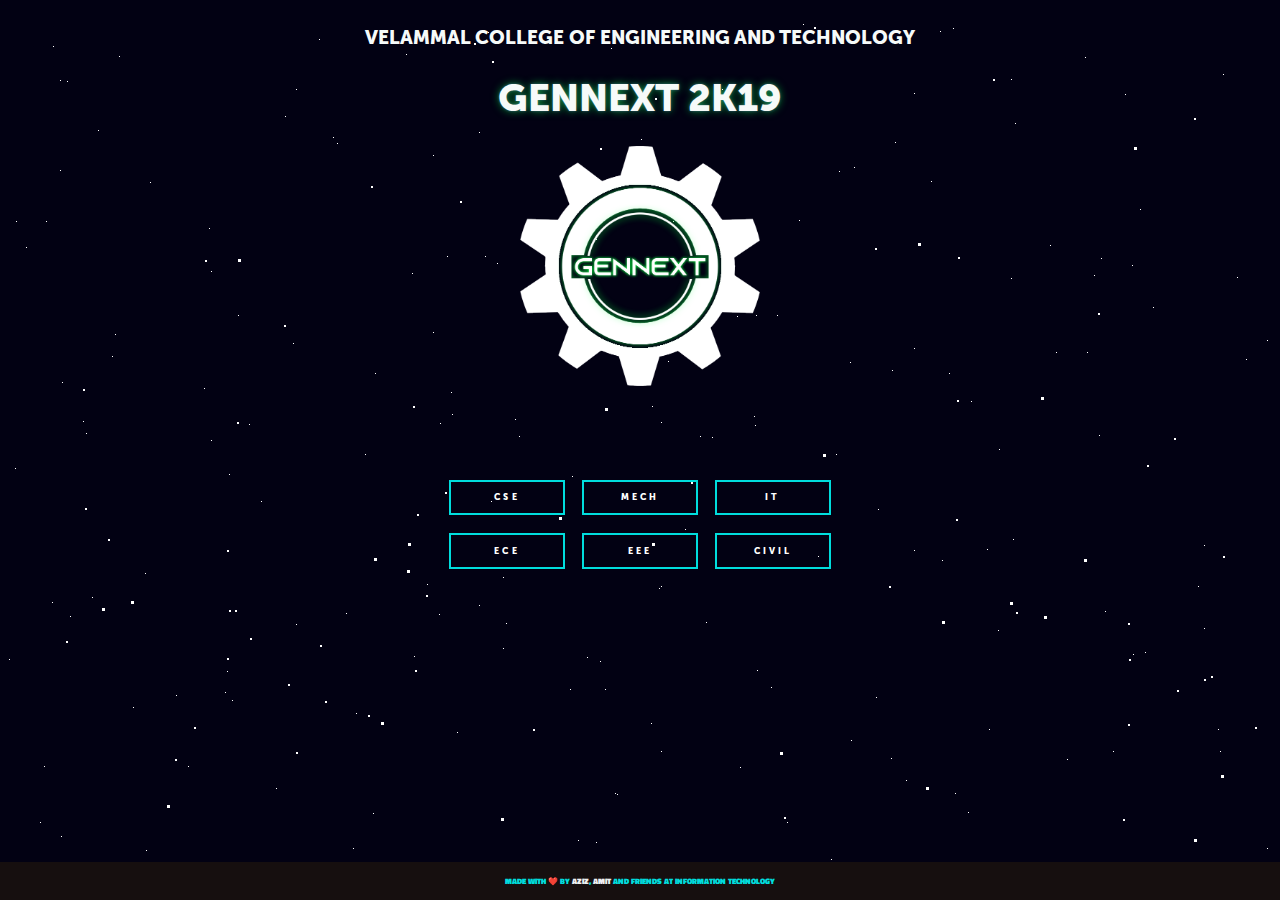
<file: public/index.html>
<!DOCTYPE html>
<html lang="en">

<head>
    <title>GENNEXT</title>
    <link rel="stylesheet" href="./style.css" />
    <meta name="viewport" content="width=device-width, initial-scale=1.0" />
    <link href="https://fonts.googleapis.com/css?family=Titillium+Web:300,400,600,700&display=swap" rel="stylesheet">
</head>

<body style="overflow-x: hidden;max-width: 100%;">
    <div id="stars" style="position: fixed;"></div>
    <div id="stars2" style="position: fixed;"></div>
    <div id="stars3" style="position: fixed;"></div>


    <div>
        <h2 style="padding-top: 10px;">
            VELAMMAL COLLEGE OF ENGINEERING AND TECHNOLOGY
        </h2>
        <h1 class="shadow" style="font-size: 3em;">
            GENNEXT 2K19
        </h1>
        <div class="card"
            style="position: relative; text-align: center; transform-style: preserve-3d; margin-left: -240px">
            <img style="position: absolute; z-index:1;" class="image" src="./logo.png" width="240" height="240" />
            <img style="position: absolute;  z-index:2;" src="./logo-z.png" width="240" height="240" />
        </div>
        <div class="flex-grid-center" style="display: flex; justify-content: center; margin-top: 350px">
            <div onclick="window.location='cse.html'" class="pure-button fuller-button blue">
                <center style="user-select: none;">CSE</center>
            </div>
            <div onclick="window.location='mech.html'" class="pure-button fuller-button blue">
                <center style="user-select: none;">MECH</center>
            </div>
            <div onclick="window.location='it.html'" class="pure-button fuller-button blue">
                <center style="user-select: none;">IT</center>
            </div>
        </div>
        <div  class="flex-grid-center" style="display: flex; justify-content: center; margin-bottom: 80px;">
            <div onclick="window.location='ece.html'" class="pure-button fuller-button blue">
                <center style="user-select: none;">ECE</center>
            </div>
            <div class="pure-button fuller-button blue">
                <center style="user-select: none;">EEE</center>
            </div>
            <div class="pure-button fuller-button blue">
                <center style="user-select: none;">CIVIL</center>
            </div>
        </div>
        <!--form.pure-form-->
    </div>
    
 
</body>
<div class="footer " style="display: inline;"> 
    MADE WITH <span class="love">❤️</span> BY <a  style="color: #eff0f2; text-decoration: none;" href="https://www.linkedin.com/in/theazizrahman/" >AZIZ</a>, <a  style="color: #eff0f2;text-decoration: none;" href="https://www.linkedin.com/in/amitjoki/" >AMIT</a> AND FRIENDS AT INFORMATION TECHNOLOGY
</div>
</html>
</file>
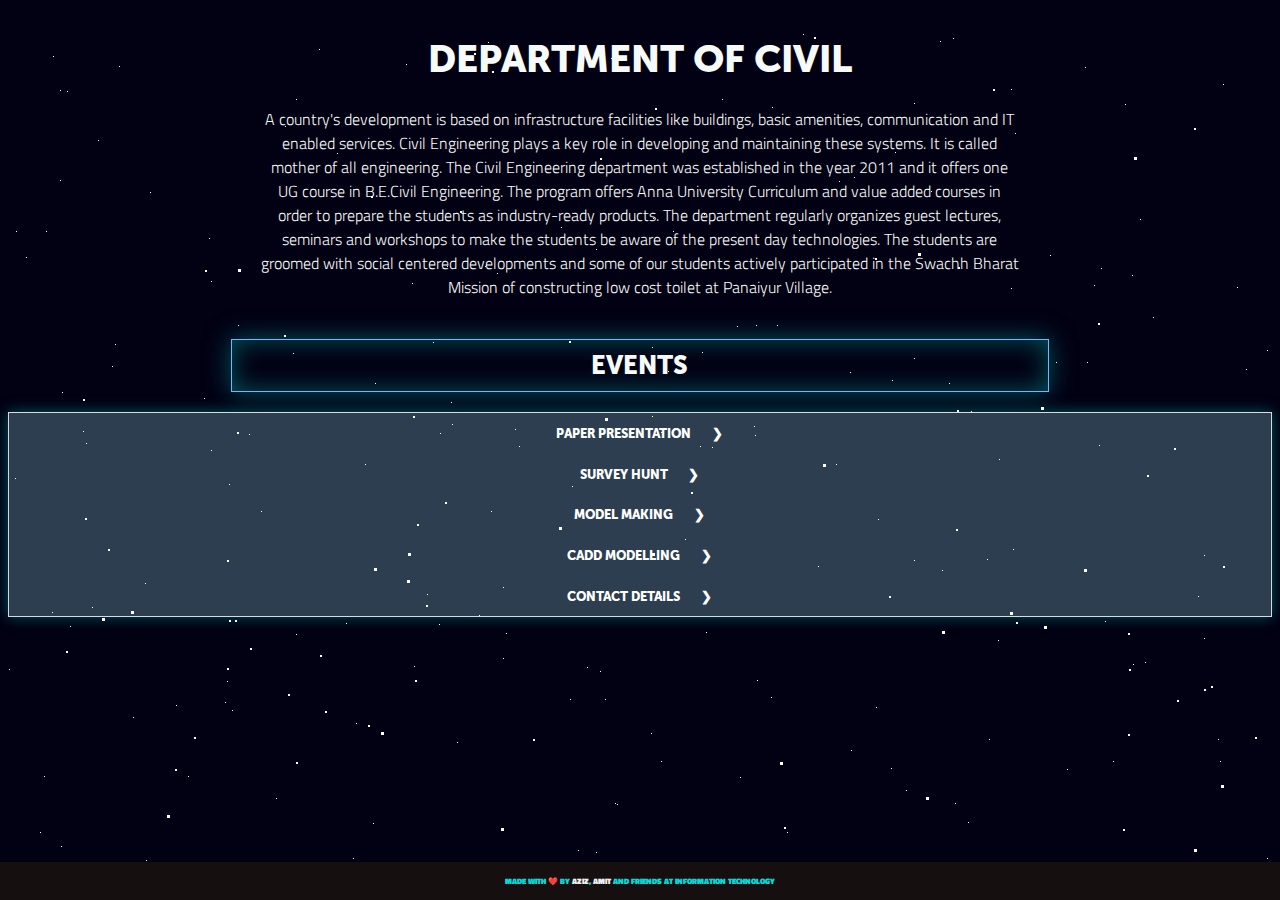
<file: public/civil.html>
<!DOCTYPE html>
<html lang="en" style="background-repeat: repeat-x; ">

<head>
    <title>GENNEXT - CIVIL</title>
    <meta name="viewport" content="width=device-width, initial-scale=1.0" />
    <link rel="stylesheet" href="./style.css">
    <link href="https://fonts.googleapis.com/css?family=Titillium+Web:300,400,600,700&display=swap" rel="stylesheet">
</head>

<body>
    <div id="stars" style="position: fixed;"></div>
    <div id="stars2" style="position: fixed;"></div>
    <div id="stars3" style="position: fixed;"></div>
    <h1 class="" style="font-size: 3em; padding-top: 10px; ">
        DEPARTMENT OF CIVIL
    </h1>

    <h1
        style=" font-size: 1.0rem; width:60%; margin: auto; padding-bottom: 40px ;font-family: 'Titillium Web', sans-serif; font-weight: 300; text-align: center;">
        A country's development is based on infrastructure facilities like buildings, basic amenities, communication and
        IT enabled services.
        Civil Engineering plays a key role in developing and maintaining these systems. It is called mother of all
        engineering.
        The Civil Engineering department was established in the year 2011 and it offers one UG course in B.E.Civil
        Engineering. The program offers
        Anna University Curriculum and value added courses in order to prepare the students as industry-ready products.
        The department regularly organizes guest lectures, seminars and workshops to make the students be aware of the
        present day technologies.
        The students are groomed with social centered developments and some of our students actively participated in the
        Swachh Bharat Mission
        of constructing low cost toilet at Panaiyur Village.
    </h1>

    <h1 class="" style="font-size: 2em;  border-style: solid; width: 64.5%; margin: auto; margin-bottom: 20px; padding-bottom: 10px; padding-top: 10px;  border: 1.5px solid #dadada; border-color: rgb(122, 180, 255);
    box-shadow: inset 0 0 1em rgba(0, 170, 170, 0.5), 0 0 1em rgba(0, 170, 170, 0.5);">
        EVENTS
    </h1>


    <div style="margin:auto;  padding-bottom: 50px" class="col home-width">
        <div class="tabs"
            style=" border: 1.8px solid #dadada; box-shadow: inset 0 0 1em rgba(0, 170, 170, 0.5), 0 0 1em rgba(0, 170, 170, 0.5);">
            <div class="tab">
                <input class='invisible' type="checkbox" id="chck1">
                <label class="tab-label" for="chck1">PAPER PRESENTATION</label>

                <div class="tab-content " style=" font-size: 1.2rem; font-weight: 600; color: rgb(255, 255, 255) ">
                    <center> PAPER PRESENTATION</center>
                </div>

                <div class="tab-content " style="font-size: 20px;">
                    <center><img src="./images/Cppt.png" width="150" height="150" /></center>
                </div>


                <div class="tab-content" style=" font-size: 1.2rem; font-weight: 600; color: rgb(255, 255, 255) ">
                    <center> OVERVIEW </center>
                </div>

                <div class="tab-content"
                    style="font-family: 'Titillium Web', sans-serif; font-size: 1rem; font-weight: 400;">
                    <center>Expand your views on any one of the given topics by exhibiting your presentation
                        and technical skills.
                    </center>
                </div>

                <div class="tab-content " style="font-size: 1.2rem; font-weight: 600; color: rgb(255, 255, 255)">
                    <center> TOPICS </center>
                </div>

                <div class="tab-content "
                    style="font-family: 'Titillium Web', sans-serif; font-size: 1rem; font-weight: 400;">
                    1.&nbsp;&nbsp;Application of Remote Sensing in Civil Engineering.<br />
                    2.&nbsp;&nbsp;Recent trends in Civil Engineering.<br />
                    3.&nbsp;&nbsp;Application of Software in Civil Engineering.<br />
                    4.&nbsp;&nbsp;Sustainability in Construction.<br />
                    5.&nbsp;&nbsp;Disaster Management.<br />
                    6.&nbsp;&nbsp;Earthquake resistance design.<br />
                    7.&nbsp;&nbsp;Modern Transportation Systems.<br />
                    8.&nbsp;&nbsp;Advances in Concrete Technology.<br />
                    9.&nbsp;&nbsp;Geotechnical Engineering.<br />
                    10.&nbsp;&nbsp;Environmental Engineering.<br />
                </div>

                <div class="tab-content" style="font-size: 1.2rem; font-weight: 600; color:  rgb(255, 255, 255) ">
                    <center> EVENT RULES </center>
                </div>


                <div class="tab-content "
                    style="font-family: 'Titillium Web', sans-serif; font-size: 1rem; font-weight: 400;     ">
                    1.&nbsp;&nbsp;Maximum of 2 participants per team.<br />
                    2.&nbsp;&nbsp;Final date for full paper paper submission - Augusst 20th.<br />
                    3.&nbsp;&nbsp;Participants are required to bring their PPTs in a pendrive.<br />
                </div>

                <div class="tab-content" style="font-size: 1.2rem; font-weight: 600; color:  rgb(255, 255, 255) ">
                    <center> CONTACT & SUBMISSION </center>
                </div>

                <div class="tab-content "
                    style="font-family: 'Titillium Web', sans-serif; font-size: 1rem; font-weight: 400;     ">
                    <center>E-mail: gennext_civil@vcet.ac.in </br>
                    </center>
                    </br>
                </div>


                <div class="tab-content" style="font-size: 20px; ">
                    <div onclick="window.location='register.html#PAPER_PRESENTATION-CIVIL'"
                        class="pure-button fuller-button-dept red" style="height: 20px;">
                        <center style="user-select: none;">REGISTER</center>
                    </div>
                </div>


            </div>
            <div class="tab">
                <input class='invisible' type="checkbox" id="chck2">
                <label class="tab-label" for="chck2">SURVEY HUNT</label>
                <div class="tab-content " style="font-size: 20px;">
                    <center>SURVEY HUNT</center></br> 
                    <center><img src="./images/CsurveyHunt.png" width="150" height="150" /></center>
                    
                </div>

                <div class="tab-content"  style="font-family: 'Titillium Web', sans-serif; font-size: 1rem; font-weight: 400;color: rgb(255, 255, 255)">
                    <center>Track the maze to the treasure with the technical hints.
                    </center>
                </div>

                <div class="tab-content" style=" font-size: 1.2rem; font-weight: 600; color: rgb(255, 255, 255) ">
                    <center> EVENT RULES</center>
                </div>

                <div class="tab-content "
                    style="font-family: 'Titillium Web', sans-serif; font-size: 1rem; font-weight: 400;   ">
                    1.&nbsp;&nbsp;Each team can have a maximum of 2 participants.<br />
                    2.&nbsp;&nbsp;Preliminary Round: Pen and Paper test.<br />
                    3.&nbsp;&nbsp;Final round: Technical Treasure Hunt.<br />
                </div>

                <div class="tab-content" style="font-size: 1.2rem; font-weight: 600; color:  rgb(255, 255, 255) ">
                    <center> CONTACT</center>
                </div>

                <div class="tab-content "
                    style="font-family: 'Titillium Web', sans-serif; font-size: 1rem; font-weight: 400;     ">
                    <center>gennext_civil@vcet.ac.in</center>
                    </br>
                </div>

                <div class="tab-content" style="font-size: 20px; ">
                    <div onclick="window.location='register.html#SURVEY_HUNT-CIVIL'"
                        class="pure-button fuller-button-dept red" style="height: 20px;">
                        <center style="user-select: none;">REGISTER</center>
                    </div>
                </div>
            </div>
            <div class="tab">
                <input class='invisible' type="checkbox" id="chck3">
                <label class="tab-label" for="chck3">MODEL MAKING
                </label>
                <div class="tab-content " style="font-size: 20px;">
                    <center>MODEL MAKING</center></br>
                    <center><img src="./images/Cmodelmaking.png" width="150" height="150" /></center>
                    
                </div>

                <div class="tab-content"  style="font-family: 'Titillium Web', sans-serif; font-size: 1rem; font-weight: 400;color: rgb(255, 255, 255)">
                    <center>Dazzle us with your creativity skills and technical knowledge using the materials provided.
                    </center>
                </div>

                <div class="tab-content" style=" font-size: 1.2rem; font-weight: 600; color: rgb(255, 255, 255) ">
                    <center> EVENT RULES </center>
                </div>

                <div class="tab-content "
                    style="font-family: 'Titillium Web', sans-serif; font-size: 1rem; font-weight: 400;  ">
                    1.&nbsp;&nbsp;Maximum of 2 per team.<br />
                    2.&nbsp;&nbsp;Preliminary and final round will be conducted.<br />
                    3.&nbsp;&nbsp;Decision of Judges & event coordinators shall be treated as final.<br />
                </div>

                <div class="tab-content" style="font-size: 1.2rem; font-weight: 600; color:  rgb(255, 255, 255) ">
                    <center> CONTACT</center>
                </div>

                <div class="tab-content "
                    style="font-family: 'Titillium Web', sans-serif; font-size: 1rem; font-weight: 400;     ">
                    <center>gennext_civil@vcet.ac.in</center>
                    </br>
                </div>
                <div class="tab-content" style="font-size: 20px; ">
                    <div onclick="window.location='register.html#MODEL_MAKING-CIVIL'"
                        class="pure-button fuller-button-dept red" style="height: 20px;">
                        <center style="user-select: none;">REGISTER</center>
                    </div>
                </div>
            </div>
            <div class="tab">
                <input class='invisible' type="checkbox" id="chck4">
                <label class="tab-label" for="chck4">CADD MODELLING</label>
                <div class="tab-content " style="font-size: 20px;">
                    <center>CADD MODELLING</center></br>
                    <center><img src="./images/Ccad.png" width="150" height="150" /></center>
                    
                </div>
                <div class="tab-content"  style="font-family: 'Titillium Web', sans-serif; font-size: 1rem; font-weight: 400;color: rgb(255, 255, 255)">
                    <center>Represent your perspectives with your perceptions.
                    </center>
                </div>
                <div class="tab-content" style="font-size: 1.2rem; font-weight: 600; color:  rgb(255, 255, 255) ">
                    <center>EVENT RULES</center>
                </div>
                <div class="tab-content "
                    style="font-family: 'Titillium Web', sans-serif; font-size: 1rem; font-weight: 400;     ">
                    1.&nbsp;&nbsp;Maximum of 2 per team.<br />
                    2.&nbsp;&nbsp;Preliminary and final round will be conducted.<br />
                    3.&nbsp;&nbsp;Decision of Judges & event coordinators shall be treated as final.<br />
                    4.&nbsp;&nbsp;Time alloted is 1 hour for final round.
                </div>
                <div class="tab-content" style="font-size: 1.2rem; font-weight: 600; color:  rgb(255, 255, 255) ">
                    <center> CONTACT</center>
                </div>

                <div class="tab-content "
                    style="font-family: 'Titillium Web', sans-serif; font-size: 1rem; font-weight: 400;     ">
                    <center>gennext_civil@vcet.ac.in</center>
                    </br>
                </div>

                <div class="tab-content" style="font-size: 20px; ">
                    <div onclick="window.location='register.html#CADD_MODELLING-CIVIL'"
                        class="pure-button fuller-button-dept red" style="height: 20px;">
                        <center style="user-select: none;">REGISTER</center>
                    </div>
                </div>
            </div>
            <div class="tab">
                <input class='invisible' type="checkbox" id="chck5">
                <label class="tab-label" for="chck5">CONTACT DETAILS</label>

                <div class="tab-content" style="font-size: 1.2rem; font-weight: 600; color:  rgb(255, 255, 255) ">
                    <center>EMAIL</center>
                </div>
                <div class="tab-content "
                    style="font-family: 'Titillium Web', sans-serif; font-size: 1rem; font-weight: 400;     ">
                    <center>gennext_civil@vcet.ac.in
                    </center>
                </div>
                <div class="tab-content" style="font-size: 1.2rem; font-weight: 600; color:  rgb(255, 255, 255) ">
                    <center>STAFF COORDINATOR</center>
                </div>
                <div class="tab-content "
                    style="font-family: 'Titillium Web', sans-serif; font-size: 1rem; font-weight: 400;     ">
                    <center>Civil - Mr.S.Satheesh Kumar - 9952584568</center>
                </div>
            </div>
        </div>
    </div>
</body>
<div class="footer " style="display: inline;">
    MADE WITH <span class="love">❤️️</span> BY <a style="color: #eff0f2; text-decoration: none;"
        href="https://www.linkedin.com/in/theazizrahman/">AZIZ</a>, <a style="color: #eff0f2;text-decoration: none;"
        href="https://www.linkedin.com/in/amitjoki/">AMIT</a> AND FRIENDS AT INFORMATION TECHNOLOGY
</div>

</html>
</file>
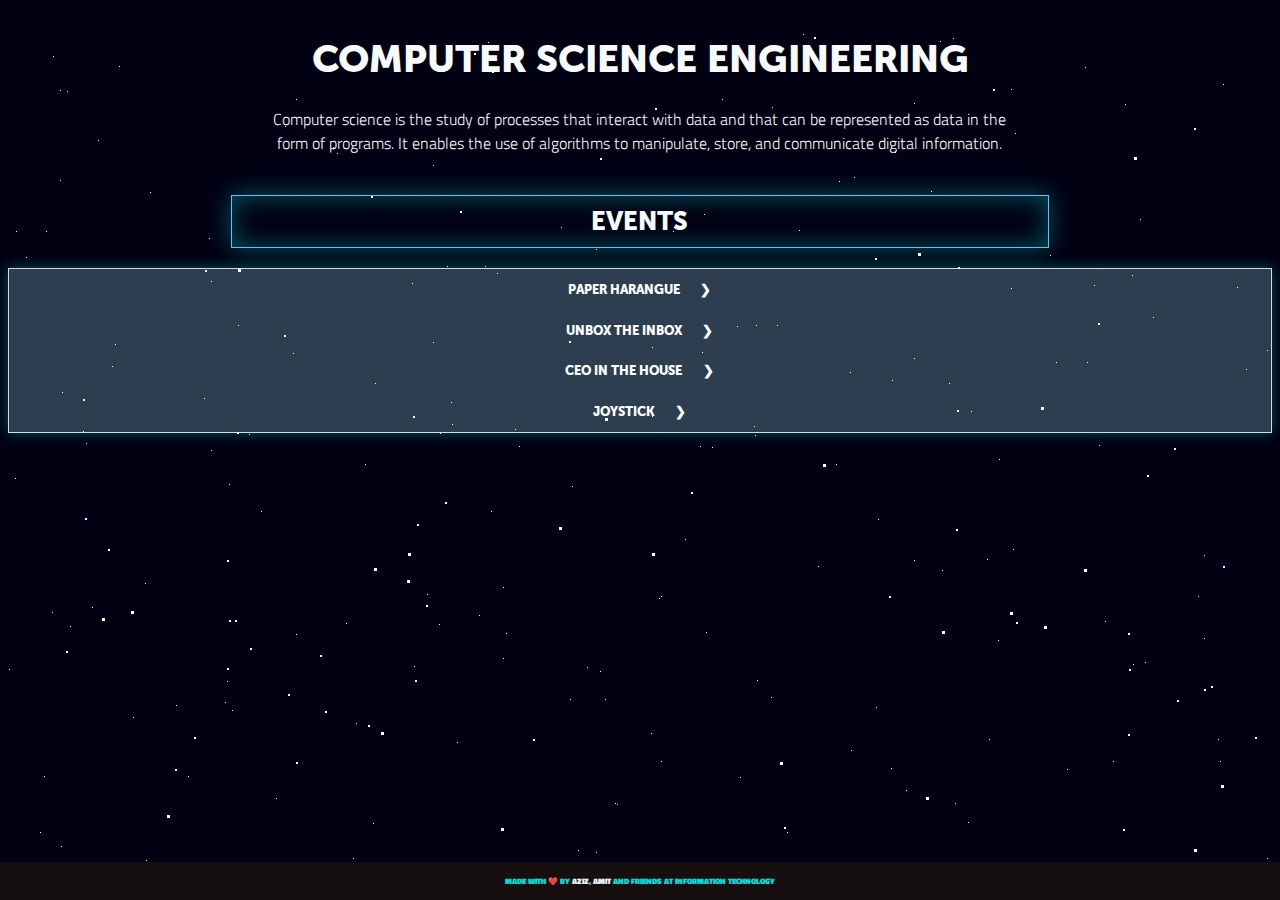
<file: public/cse.html>
<!DOCTYPE html>
<html lang="en" style="background-repeat: repeat-x; ">

<head>
    <title>Computer Science</title>
    <meta name="viewport" content="width=device-width, initial-scale=1.0" />
    <link rel="stylesheet" href="./style.css">
    <link href="https://fonts.googleapis.com/css?family=Titillium+Web:300,400,600,700&display=swap" rel="stylesheet">
</head>

<body>
    <div id="stars" style="position: fixed;"></div>
    <div id="stars2" style="position: fixed;"></div>
    <div id="stars3" style="position: fixed;"></div>
    <h1 class="" style="font-size: 3em; padding-top: 10px; ">
        COMPUTER SCIENCE ENGINEERING
    </h1>

    <h1
        style=" font-size: 1.0rem; width:60%; margin: auto; padding-bottom: 40px ;font-family: 'Titillium Web', sans-serif; font-weight: 300; text-align: center;">
        Computer science is the study of processes that interact with data and that can be represented as data in the form of programs. It enables the use of algorithms to manipulate, store, and communicate digital information.
    </h1>

    <h1 class="" style="font-size: 2em;  border-style: solid; width: 64.5%; margin: auto; margin-bottom: 20px; padding-bottom: 10px; padding-top: 10px;  border: 1.5px solid #dadada; border-color: rgb(122, 180, 255);
    box-shadow: inset 0 0 1em rgba(0, 170, 170, 0.5), 0 0 1em rgba(0, 170, 170, 0.5);">
        EVENTS
    </h1>


    <div style="margin:auto;  padding-bottom: 50px" class="col home-width">
        <div class="tabs"
            style=" border: 1.8px solid #dadada; box-shadow: inset 0 0 1em rgba(0, 170, 170, 0.5), 0 0 1em rgba(0, 170, 170, 0.5);">
            <div class="tab">
                <input class='invisible' type="checkbox" id="chck1">
                <label class="tab-label" for="chck1">PAPER HARANGUE</label>

                <div class="tab-content " style=" font-size: 1.2rem; font-weight: 600; color: rgb(255, 255, 255) ">
                    <center> PAPER HARANGUE </center>
                </div>

                <div class="tab-content " style="font-size: 20px;">
                    <center><img src="./images/dazzle.png" width="100" height="100" /></center>
                </div>

                <div class="tab-content "
                    style="font-family: 'Titillium Web', sans-serif; font-size: 1rem; font-weight: 400;   ">
                    <center> "Show it all, what it makes!" </center>

                </div>

                <div class="tab-content" style=" font-size: 1.2rem; font-weight: 600; color: rgb(255, 255, 255) ">
                    <center> OVERVIEW </center>
                </div>

                <div class="tab-content"
                    style="font-family: 'Titillium Web', sans-serif; font-size: 1rem; font-weight: 400;">
                    Engineering is ‘Creation’ in a way and ideas get to life when creation happens! <br />
                    Still, trying to create ideas, would take something that would be forever a passion for creativity
                    and ideas, especially when it comes to possession of the idea for oneself!<br />
                    Get passionate and let's think of creative ideas! Come along, show us and take us there, where your
                    idea is! Let us watch engineering thrive from your brains!<br />

                </div>

                <div class="tab-content " style="font-size: 1.2rem; font-weight: 600; color: rgb(255, 255, 255)">
                    <center> EVENT PLAN </center>
                </div>

                <div class="tab-content "
                    style="font-family: 'Titillium Web', sans-serif; font-size: 1rem; font-weight: 400;">
                    A team of 2, will be presenting their project-idea, in 7 minutes. The jury will be querying for 3
                    minutes.<br />
                    The event will be taking place at the lecture halls of the department of CSE at the first floor,
                    from 11:15-11:30 A.M till the lunch break.<br />

                </div>

                <div class="tab-content" style="font-size: 1.2rem; font-weight: 600; color:  rgb(255, 255, 255) ">
                    <center> EVENT RULES </center>
                </div>


                <div class="tab-content "
                    style="font-family: 'Titillium Web', sans-serif; font-size: 1rem; font-weight: 400;     ">
                    Online registration is essential, with proper details on both the team members, with a proper and
                    clear
                    project-idea as a presentation.<br />
                    Papers on any of the recent trends of the industry will be accepted.<br />
                    The ideas need to be submitted to the given mail of contact, on or before 25.8.19.<br />
                    The physical presence of the teams that have received an acknowledgment on our acceptance towards
                    their paper being a part of the event, is mandatory.<br />
                    Those who had managed to stay better till the end, to get rewarded with a cash prize of Rs.700/- at
                    the first place and Rs.300/- at the second place.<br />
                </div>

                <div class="tab-content" style="font-size: 1.2rem; font-weight: 600; color:  rgb(255, 255, 255) ">
                    <center> CONTACT </center>
                </div>

                <div class="tab-content "
                    style="font-family: 'Titillium Web', sans-serif; font-size: 1rem; font-weight: 400;     ">
                    <center>E-mail: tgs@vcet.ac.in, s.govindhan.r@gmail.com.</br>
                    </center>
                    </br>
                </div>


                <div class="tab-content" style="font-size: 20px; ">
                    <div onclick="window.location='register.html#PAPER_HARANGUE-CSE'"
                        class="pure-button fuller-button-dept red" style="height: 20px;">
                        <center style="user-select: none;">REGISTER</center>
                    </div>
                </div>


            </div>
            <div class="tab">
                <input class='invisible' type="checkbox" id="chck2">
                <label class="tab-label" for="chck2">UNBOX THE INBOX </label>
                <div class="tab-content " style="font-size: 20px;">
                    <center> UNBOX THE INBOX </center></br> </br>
                    <center><img src="./images/webdesign.png" width="100" height="100" /></center>
                    </BR></BR>
                    <span style="font-size: 1rem; font-family:  'Titillium Web', sans-serif; ">
                        <center>-✧・ﾟ:* ABRAKADABRA *:・ﾟ✧-</center>
                    </span>

                </div>

                <div class="tab-content" style="font-size: 1.2rem; font-weight: 600; color:  rgb(255, 255, 255); ">
                    <center> OVERVIEW </center>
                </div>

                <div class="tab-content "
                    style="font-family: 'Titillium Web', sans-serif; font-size: 1rem; font-weight: 400;   ">
                    Don't we have curiosity in knowing the unknown? Ofcourse, yes! We all do want the reveal the mystery
                    with infinite zeal. </br>
                    One such way to kindle your mind, is this event. All you need is, to think like an ENGINEER! Yes,we
                    mean it. </br>
                    You need to go through a set of levels, that is you need to unlock each level, to reach your
                    destination. No matter how many of you take part, there would be a round to filter the winners. The
                    team which reaches the final level first will be the winners.
                </div>
                <div class="tab-content" style=" font-size: 1.2rem; font-weight: 600; color: rgb(255, 255, 255) ">
                    <center> EVENT RULES</center>
                </div>

                <div class="tab-content "
                    style="font-family: 'Titillium Web', sans-serif; font-size: 1rem; font-weight: 400;   ">
                    1. The teams have to be registered priorly online. </br>
                    2. Only 2 per team is allowed. </br>
                    3. The first 2 teams reaching the goal will be awarded. </br>
                    4. The event will take place for a maximum of 40 minutes.
                </div>

                <div class="tab-content" style="font-size: 1.2rem; font-weight: 600; color:  rgb(255, 255, 255) ">
                    <center> CONTACT</center>
                </div>

                <div class="tab-content "
                    style="font-family: 'Titillium Web', sans-serif; font-size: 1rem; font-weight: 400;     ">
                    <center>Karthick raja – 99440 41370 </br>
                        rajakarthick3210@gmail.com </br> </br>
                        Subashree Mahendran – 8610916979 </br>
                        subashreemahendran@gmail.com </center>
                    </br>
                </div>

                <div class="tab-content" style="font-size: 20px; ">
                    <div onclick="window.location='register.html#UNBOX_THE_INBOX-CSE'"
                        class="pure-button fuller-button-dept red" style="height: 20px;">
                        <center style="user-select: none;">REGISTER</center>
                    </div>
                </div>

            </div>
            <div class="tab">
                <input class='invisible' type="checkbox" id="chck3">
                <label class="tab-label" for="chck3">CEO IN THE HOUSE
                </label>

                <div class="tab-content " style="font-size: 20px; ">
                    <center> CEO IN THE HOUSE
                    </center>
                    </br> </br>
                    <center><img src="./images/paper.png" width="100" height="100" /></center>

                </div>

                <div class="tab-content" style="font-size: 1.2rem; font-weight: 600; color:  rgb(255, 255, 255); ">
                    <center> OVERVIEW</center>
                </div>

                <div class="tab-content "
                    style="font-family: 'Titillium Web', sans-serif; font-size: 1rem; font-weight: 400;   ">
                <center> We always aim to work in the reputed company but do we actually know 
                    everything about it?!  </br>
                    It’s equally important for us to know the whatabouts of the company we 
                    always aim to work for!!  </br>
                    Here’s a way to find that out(and oh! Stand a chance to win some prizes too!) </br> </center>
                </div>

                <div class="tab-content" style=" font-size: 1.2rem; font-weight: 600; color: rgb(255, 255, 255) ">
                    <center> DESCRIPTION </center>
                </div>

                <div class="tab-content "
                    style="font-family: 'Titillium Web', sans-serif; font-size: 1rem; font-weight: 400;  ">
                    We think two brains work better than one! And so, this event will be team
                    event with two members. 
                    Event shall take place in Computer Science Laboratory Number 2. </br> </br>
                    The entire event will be of two rounds, </br>
                    &nbsp; &nbsp;1. Prelims- which will test your coding skills along with knowledge about
                    other companies. </br>
                    &nbsp; &nbsp;2. Finals- which will entirely be on the CEOs of various companies be it
                    MNCs or any featuring startup. </br>
                    So, brush up!

                </div>
                <div class="tab-content" style=" font-size: 1.2rem; font-weight: 600; color: rgb(255, 255, 255) ">
                    <center> RULES</center>
                </div>

                <div class="tab-content "
                    style="font-family: 'Titillium Web', sans-serif; font-size: 1rem; font-weight: 400;   ">
                    1. Team should two members </br>
                    2. Do not use any mobile phone or references while answering the
                    questions
                </div>

                <div class="tab-content" style="font-size: 1.2rem; font-weight: 600; color:  rgb(255, 255, 255) ">
                    <center> CONTACT</center>
                </div>

                <div class="tab-content "
                    style="font-family: 'Titillium Web', sans-serif; font-size: 1rem; font-weight: 400;     ">
                    <center>BHAVNA - bhavnaharitsa@gmail.com </br> </br>
                        SUDHARSHAN - 8428571193 </br>
                        s.sudharshan19@gmail.com
                    </center>
                    </br>
                </div>
                <div class="tab-content" style="font-size: 20px; ">
                    <div onclick="window.location='register.html#CEO_IN_THE_HOUSE-CSE'"
                        class="pure-button fuller-button-dept red" style="height: 20px;">
                        <center style="user-select: none;">REGISTER</center>
                    </div>
                </div>
            </div>
            <div class="tab">
                <input class='invisible' type="checkbox" id="chck4">
                <label class="tab-label" for="chck4">JOYSTICK</label>
                <div class="tab-content " style="font-size: 20px; ">
                    <center> JOYSTICK </center>
                    </br> </br>
                    <center><img src="./images/escapade.png" width="100" height="100" /></center>
                    </BR></BR>
                    <span style="font-size: 1rem; font-family:  'Titillium Web', sans-serif; ">
                        <center>"Gamers don't fear apocalypse!"</center>
                    </span>

                </div>
                <div class="tab-content" style="font-size: 1.2rem; font-weight: 600; color:  rgb(255, 255, 255) ">
                    <center>OVERVIEW</center>
                </div>
                <div class="tab-content "
                    style="font-family: 'Titillium Web', sans-serif; font-size: 1rem; font-weight: 400;     ">
                    <center>Let the turbo rip as you tear up the streets in this legendary action-driving experience.
                        Customize your supercar, leave the competition in your rearview, or shake off a full-scale
                        police pursuit – it’s all just an ignition switch away. Come join us to put the pedal down on
                        Need for Speed - Most wanted.
                    </center>
                </div>
                <div class="tab-content" style="font-size: 1.2rem; font-weight: 600; color:  rgb(255, 255, 255) ">
                    <center>EVENT PLANNING</center>
                </div>
                <div class="tab-content "
                    style="font-family: 'Titillium Web', sans-serif; font-size: 1rem; font-weight: 400;     ">
                    1. Event will commence at 1st year class room by 11.30. </br>
                    2. No team or Squad will be allowed to take part in the game. </br>
                    3. The event consists of 2 levels, the winner will move to the next harder level if he/she clears
                    the first round. </br>
                    4. The best two players will be awarded at the end of the event. </br>
                </div>
                <div class="tab-content" style="font-size: 1.2rem; font-weight: 600; color:  rgb(255, 255, 255) ">
                    <center>EVENT RULES</center>
                </div>
                <div class="tab-content "
                    style="font-family: 'Titillium Web', sans-serif; font-size: 1rem; font-weight: 400;     ">
                    1. Registration has to be done online.
                    2. Only a Single player can take part in the race against other competitors.
                    3. Time for each level will be for 1 hour.

                </div>
                
                <div class="tab-content" style="font-size: 1.2rem; font-weight: 600; color:  rgb(255, 255, 255) ">
                    <center> CONTACT</center>
                </div>

                <div class="tab-content "
                    style="font-family: 'Titillium Web', sans-serif; font-size: 1rem; font-weight: 400;     ">
                    <center>1. 9500870160 </br>
                        2. 8610002367                        
                        </br> </center>
                </div>
                <div class="tab-content" style="font-size: 20px; ">
                    <div onclick="window.location='register.html#JOYSTICK-CSE'"
                        class="pure-button fuller-button-dept red" style="height: 20px;">
                        <center style="user-select: none;">REGISTER</center>
                    </div>
                </div>
            </div>
        </div>
    </div>
</body>
<div class="footer " style="display: inline;">
    MADE WITH <span class="love">❤️️</span> BY <a style="color: #eff0f2; text-decoration: none;"
        href="https://www.linkedin.com/in/theazizrahman/">AZIZ</a>, <a style="color: #eff0f2;text-decoration: none;"
        href="https://www.linkedin.com/in/amitjoki/">AMIT</a> AND FRIENDS AT INFORMATION TECHNOLOGY
</div>

</html>
</file>
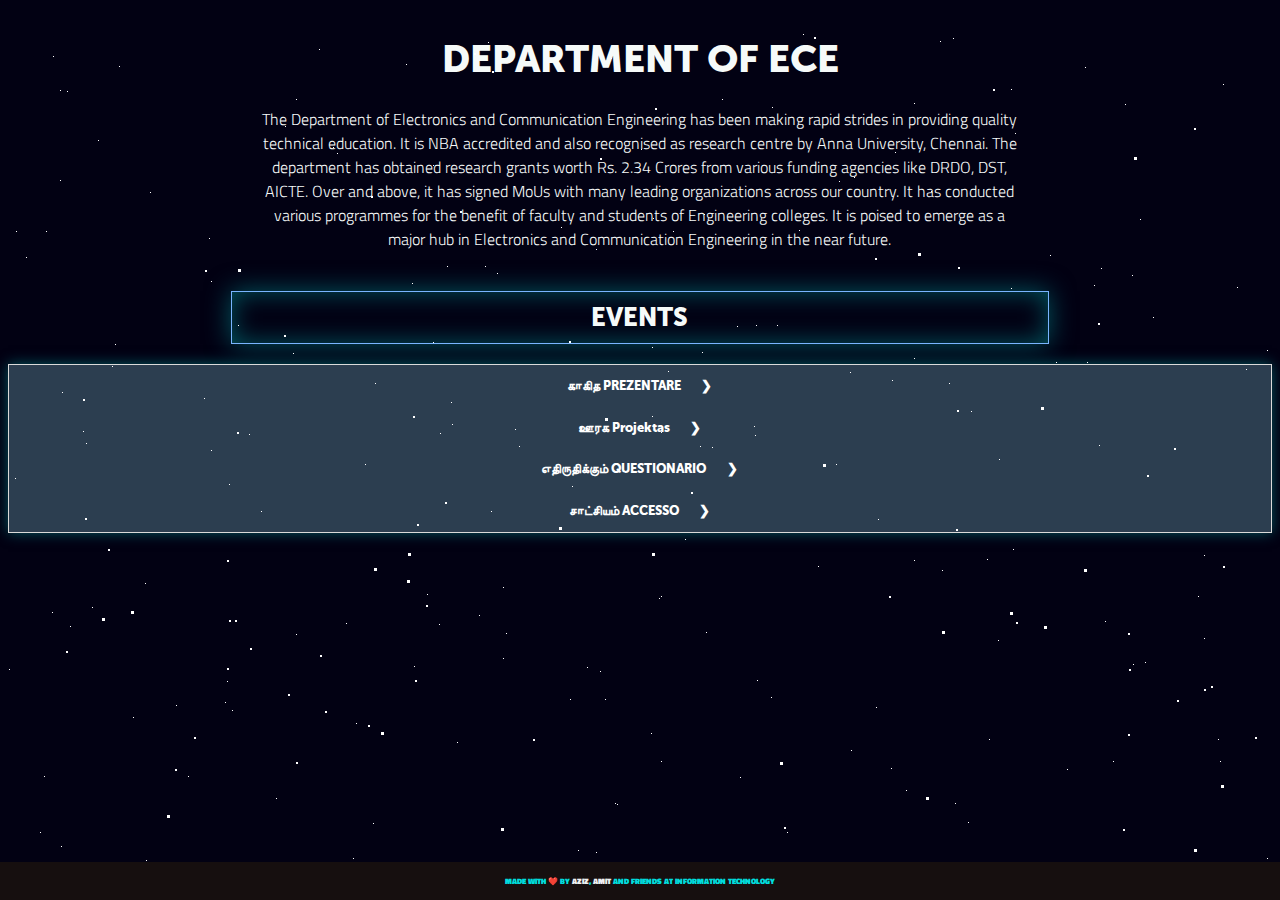
<file: public/ece.html>
<!DOCTYPE html>
<html lang="en" style="background-repeat: repeat-x; ">

<head>
    <title>GENNEXT - ECE</title>
    <meta name="viewport" content="width=device-width, initial-scale=1.0" />
    <link rel="stylesheet" href="./style.css">
    <link href="https://fonts.googleapis.com/css?family=Titillium+Web:300,400,600,700&display=swap" rel="stylesheet">
</head>

<body>
    <div id="stars" style="position: fixed;"></div>
    <div id="stars2" style="position: fixed;"></div>
    <div id="stars3" style="position: fixed;"></div>
    <h1 class="" style="font-size: 3em; padding-top: 10px; ">
        DEPARTMENT OF ECE
    </h1>

    <h1
        style=" font-size: 1.0rem; width:60%; margin: auto; padding-bottom: 40px ;font-family: 'Titillium Web', sans-serif; font-weight: 300; text-align: center;">
        The Department of Electronics and Communication Engineering has been making rapid strides in providing quality
        technical education. It is NBA accredited and also recognised as research centre by Anna University, Chennai.
        The department has obtained research grants worth Rs. 2.34 Crores from various funding agencies like DRDO, DST,
        AICTE. Over and above, it has signed MoUs with many leading organizations across our country. It has conducted
        various programmes for the benefit of faculty and students of Engineering colleges. It is poised to emerge as a
        major hub in Electronics and Communication Engineering in the near future.
    </h1>

    <h1 class="" style="font-size: 2em;  border-style: solid; width: 64.5%; margin: auto; margin-bottom: 20px; padding-bottom: 10px; padding-top: 10px;  border: 1.5px solid #dadada; border-color: rgb(122, 180, 255);
    box-shadow: inset 0 0 1em rgba(0, 170, 170, 0.5), 0 0 1em rgba(0, 170, 170, 0.5);">
        EVENTS
    </h1>


    <div style="margin:auto;  padding-bottom: 50px" class="col home-width">
        <div class="tabs"
            style=" border: 1.8px solid #dadada; box-shadow: inset 0 0 1em rgba(0, 170, 170, 0.5), 0 0 1em rgba(0, 170, 170, 0.5);">
            <div class="tab">
                <input class='invisible' type="checkbox" id="chck1">
                <label class="tab-label" for="chck1">காகித PREZENTARE </label>

                <div class="tab-content " style=" font-size: 1.2rem; font-weight: 600; color: rgb(255, 255, 255) ">
                    <center> காகித PREZENTARE </center>
                </div>

                <div class="tab-content " style="font-size: 20px;">
                    <center><img src="./images/dazzle.png" width="100" height="100" /></center>
                </div>


                <div class="tab-content" style=" font-size: 1.2rem; font-weight: 600; color: rgb(255, 255, 255) ">
                    <center> OVERVIEW </center>
                </div>

                <div class="tab-content"
                    style="font-family: 'Titillium Web', sans-serif; font-size: 1rem; font-weight: 400;">
                    <center>A lot of people may think up good ideas, but what they think usually ends up confined to
                        themselves alone and they never get a real world evaluation of their innovative ideas. Providing
                        an opportunity for student researchers to disseminate their latest research results in various
                        fields of engineering, we present காகித Prezentare, a paper presentation event.
                    </center>
                </div>

                <div class="tab-content " style="font-size: 1.2rem; font-weight: 600; color: rgb(255, 255, 255)">
                    <center> EVENT PLAN </center>
                </div>

                <div class="tab-content "
                    style="font-family: 'Titillium Web', sans-serif; font-size: 1rem; font-weight: 400;">
                    Timing: Forenoon
                </div>

                <div class="tab-content" style="font-size: 1.2rem; font-weight: 600; color:  rgb(255, 255, 255) ">
                    <center> EVENT RULES </center>
                </div>


                <div class="tab-content "
                    style="font-family: 'Titillium Web', sans-serif; font-size: 1rem; font-weight: 400;     ">
                    Members: Maximum 3 </BR>
                    Timing: 7 minutes (5 minutes for presentation and 2 minutes for queries) </BR>
                    Abstracts to be sent to: gennext_ece@vcet.ac.in
                </div>

                <div class="tab-content" style="font-size: 1.2rem; font-weight: 600; color:  rgb(255, 255, 255) ">
                    <center> CONTACT </center>
                </div>

                <div class="tab-content "
                    style="font-family: 'Titillium Web', sans-serif; font-size: 1rem; font-weight: 400;     ">
                    <center>E-mail: gennext_ece@vcet.ac.in </br>
                    </center>
                    </br>
                </div>


                <div class="tab-content" style="font-size: 20px; ">
                    <div onclick="window.location='register.html#PAPER_HARANGUE-CSE'"
                        class="pure-button fuller-button-dept red" style="height: 20px;">
                        <center style="user-select: none;">REGISTER</center>
                    </div>
                </div>


            </div>
            <div class="tab">
                <input class='invisible' type="checkbox" id="chck2">
                <label class="tab-label" for="chck2">ஊரக Projektas</label>
                <div class="tab-content " style="font-size: 20px;">
                    <center> ஊரக Projektas </center></br> </br>
                    <center><img src="./images/webdesign.png" width="100" height="100" /></center>
                    </BR></BR>
                    <span style="font-size: 1rem; font-family:  'Titillium Web', sans-serif; ">
                        “Unlocking knowledge at the speed of thought”

                    </span>

                </div>

                <div class="tab-content" style="font-size: 1.2rem; font-weight: 600; color:  rgb(255, 255, 255); ">
                    <center> OVERVIEW </center>
                </div>

                <div class="tab-content "
                    style="font-family: 'Titillium Web', sans-serif; font-size: 1rem; font-weight: 400;   ">
                    <center> ஊரக Projektas is a technical event in which the participants are expected to demonstrate
                        their projects before the judges. It should be developmental project targeting either the rural
                        area, underdeveloped areas, agricultural field, water crisis, recent advancement in electronics
                        and communication field or upcoming technologies
                    </center>
                </div>
                <div class="tab-content" style=" font-size: 1.2rem; font-weight: 600; color: rgb(255, 255, 255) ">
                    <center> EVENT RULES</center>
                </div>

                <div class="tab-content "
                    style="font-family: 'Titillium Web', sans-serif; font-size: 1rem; font-weight: 400;   ">
                    Teams will be given a space to set up their model/design for exhibition. </br> </br>

                    <u>General Rules and Guidelines for competition:</u> </br> </br>
                    Each team can have a minimum of 3 members and a maximum of 5 members. </br>
                    The competition is open to students of all Engineering departments </br>
                    The project ideas should be sent to the email : gennext_ece@vcet.ac.in </br>
                    *Rules and regulations will be updated soon.
                </div>

                <div class="tab-content" style="font-size: 1.2rem; font-weight: 600; color:  rgb(255, 255, 255) ">
                    <center> CONTACT</center>
                </div>

                <div class="tab-content "
                    style="font-family: 'Titillium Web', sans-serif; font-size: 1rem; font-weight: 400;     ">
                    <center>gennext_ece@vcet.ac.in</center>
                    </br>
                </div>

                <div class="tab-content" style="font-size: 20px; ">
                    <div onclick="window.location='register.html#UNBOX_THE_INBOX-CSE'"
                        class="pure-button fuller-button-dept red" style="height: 20px;">
                        <center style="user-select: none;">REGISTER</center>
                    </div>
                </div>

            </div>
            <div class="tab">
                <input class='invisible' type="checkbox" id="chck3">
                <label class="tab-label" for="chck3">எதிருதிக்கும் QUESTIONARIO
                </label>

                <div class="tab-content " style="font-size: 20px; ">
                    <center>எதிருதிக்கும் QUESTIONARIO
                    </center>
                    </br> </br>
                    <center><img src="./images/paper.png" width="100" height="100" /></center> </BR>
                    <span style="font-size: 1rem; font-family:  'Titillium Web', sans-serif; ">
                        <center> "Unlocking knowledge at the speed of thought" </center>
                    </span>
                </div>

                <div class="tab-content" style="font-size: 1.2rem; font-weight: 600; color:  rgb(255, 255, 255); ">
                    <center> OVERVIEW</center>
                </div>

                <div class="tab-content "
                    style="font-family: 'Titillium Web', sans-serif; font-size: 1rem; font-weight: 400;   ">
                    <center> Knowledge is Power Indeed. It is also, however, something that can fetch you great prizes.
                        This contest covers a diverse array of topics and interesting fun events to rack those brains!!!
                    </center>
                </div>

                <div class="tab-content" style=" font-size: 1.2rem; font-weight: 600; color: rgb(255, 255, 255) ">
                    <center> DESCRIPTION </center>
                </div>

                <div class="tab-content "
                    style="font-family: 'Titillium Web', sans-serif; font-size: 1rem; font-weight: 400;  ">
                    Members: 2-3 </BR>
                    Rounds: Surprise awaiting!!
                </div>
                <!--<div class="tab-content" style=" font-size: 1.2rem; font-weight: 600; color: rgb(255, 255, 255) ">
                    <center> RULES</center>
                </div>

                <div class="tab-content "
                    style="font-family: 'Titillium Web', sans-serif; font-size: 1rem; font-weight: 400;   ">
                    1. Team should two members </br>
                    2. Do not use any mobile phone or references while answering the
                    questions
                </div>-->

                <div class="tab-content" style="font-size: 1.2rem; font-weight: 600; color:  rgb(255, 255, 255) ">
                    <center> CONTACT</center>
                </div>

                <div class="tab-content "
                    style="font-family: 'Titillium Web', sans-serif; font-size: 1rem; font-weight: 400;     ">
                    <center>
                    </center>
                    </br>
                </div>
                <div class="tab-content" style="font-size: 20px; ">
                    <div onclick="window.location='register.html#CEO_IN_THE_HOUSE-CSE'"
                        class="pure-button fuller-button-dept red" style="height: 20px;">
                        <center style="user-select: none;">REGISTER</center>
                    </div>
                </div>
            </div>
            <div class="tab">
                <input class='invisible' type="checkbox" id="chck4">
                <label class="tab-label" for="chck4">சாட்சியம் ACCESSO</label>
                <div class="tab-content " style="font-size: 20px; ">
                    <center> சாட்சியம் ACCESSO </center>
                    </br> </br>
                    <center><img src="./images/escapade.png" width="100" height="100" /></center>
                    </BR></BR>
                    <span style="font-size: 1rem; font-family:  'Titillium Web', sans-serif; ">
                        <center>"It’s like a real world escape room
                            "</center>
                    </span>

                </div>
                <div class="tab-content" style="font-size: 1.2rem; font-weight: 600; color:  rgb(255, 255, 255) ">
                    <center>OVERVIEW</center>
                </div>
                <div class="tab-content "
                    style="font-family: 'Titillium Web', sans-serif; font-size: 1rem; font-weight: 400;     ">
                    <center>“...perfect for anyone who stays up watching Dateline: Real Life Mysteries and yearns for a
                        mystery of their own.” “... detailed, thematic and seemingly real.”
                        “Solve his riddles, piece together the clues, uncover the mystery!
                    </center>
                </div>
                <div class="tab-content" style="font-size: 1.2rem; font-weight: 600; color:  rgb(255, 255, 255) ">
                    <center>EVENT PLANNING</center>
                </div>
                <div class="tab-content "
                    style="font-family: 'Titillium Web', sans-serif; font-size: 1rem; font-weight: 400;     ">
                    1. Event will commence at 1st year class room by 11.30. </br>
                    2. No team or Squad will be allowed to take part in the game. </br>
                    3. The event consists of 2 levels, the winner will move to the next harder level if he/she clears
                    the first round. </br>
                    4. The best two players will be awarded at the end of the event. </br>
                </div>
                <div class="tab-content" style="font-size: 1.2rem; font-weight: 600; color:  rgb(255, 255, 255) ">
                    <center>EVENT RULES</center>
                </div>
                <div class="tab-content "
                    style="font-family: 'Titillium Web', sans-serif; font-size: 1rem; font-weight: 400;     ">
                    Members: 2-3 </BR>
                    Rounds: Unveil the mystery!! Expect the unexpected!! </BR>

                    *Keep yourself updated with the website for rules and regulations
                </div>

                <div class="tab-content" style="font-size: 1.2rem; font-weight: 600; color:  rgb(255, 255, 255) ">
                    <center> CONTACT</center>
                </div>

                <div class="tab-content "
                    style="font-family: 'Titillium Web', sans-serif; font-size: 1rem; font-weight: 400;     ">
                    <center> </br>
                        </br> </center>
                </div>
                <div class="tab-content" style="font-size: 20px; ">
                    <div onclick="window.location='register.html#JOYSTICK-CSE'"
                        class="pure-button fuller-button-dept red" style="height: 20px;">
                        <center style="user-select: none;">REGISTER</center>
                    </div>
                </div>
            </div>
        </div>
    </div>
</body>
<div class="footer " style="display: inline;">
    MADE WITH <span class="love">❤️️</span> BY <a style="color: #eff0f2; text-decoration: none;"
        href="https://www.linkedin.com/in/theazizrahman/">AZIZ</a>, <a style="color: #eff0f2;text-decoration: none;"
        href="https://www.linkedin.com/in/amitjoki/">AMIT</a> AND FRIENDS AT INFORMATION TECHNOLOGY
</div>

</html>
</file>
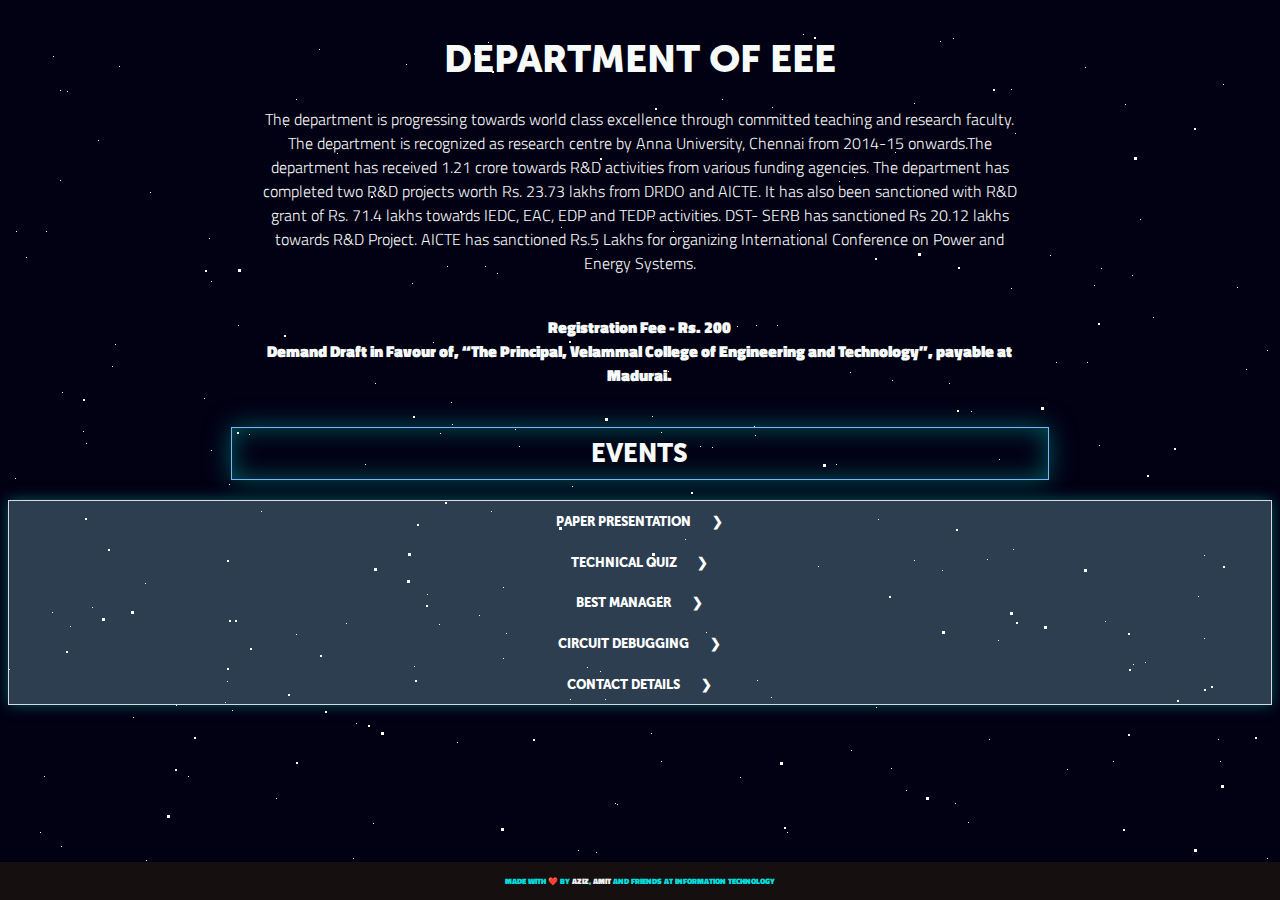
<file: public/eee.html>
<!DOCTYPE html>
<html lang="en" style="background-repeat: repeat-x; ">

<head>
    <title>GENNEXT - EEE</title>
    <meta name="viewport" content="width=device-width, initial-scale=1.0" />
    <link rel="stylesheet" href="./style.css">
    <link href="https://fonts.googleapis.com/css?family=Titillium+Web:300,400,600,700&display=swap" rel="stylesheet">
</head>

<body>
    <div id="stars" style="position: fixed;"></div>
    <div id="stars2" style="position: fixed;"></div>
    <div id="stars3" style="position: fixed;"></div>
    <h1 class="" style="font-size: 3em; padding-top: 10px; ">
        DEPARTMENT OF EEE
    </h1>

    <h1
        style=" font-size: 1.0rem; width:60%; margin: auto; padding-bottom: 40px ;font-family: 'Titillium Web', sans-serif; font-weight: 300; text-align: center;">
        The department is progressing towards world class excellence through committed teaching and research faculty.
        The department is recognized as research centre by Anna University, Chennai from 2014-15 onwards.The department
        has received 1.21 crore towards R&D activities from various funding agencies. The department has completed two
        R&D projects worth Rs. 23.73 lakhs from DRDO and AICTE. It has also been sanctioned with R&D grant of Rs. 71.4
        lakhs towards IEDC, EAC, EDP and TEDP activities. DST- SERB has sanctioned Rs 20.12 lakhs towards R&D Project.
        AICTE has sanctioned Rs.5 Lakhs for organizing International Conference on Power and Energy Systems.
    </h1>

    <h1
        style=" font-size: 1.0rem; width:60%; margin: auto; padding-bottom: 40px ;font-family: 'Titillium Web', sans-serif; font-weight: 900; text-align: center;">
        Registration Fee - Rs. 200<br />
        Demand Draft in Favour of, “The Principal,
        Velammal College of Engineering and Technology”, payable at Madurai.
    </h1>

    <h1 class="" style="font-size: 2em;  border-style: solid; width: 64.5%; margin: auto; margin-bottom: 20px; padding-bottom: 10px; padding-top: 10px;  border: 1.5px solid #dadada; border-color: rgb(122, 180, 255);
    box-shadow: inset 0 0 1em rgba(0, 170, 170, 0.5), 0 0 1em rgba(0, 170, 170, 0.5);">
        EVENTS
    </h1>


    <div style="margin:auto;  padding-bottom: 50px" class="col home-width">
        <div class="tabs"
            style=" border: 1.8px solid #dadada; box-shadow: inset 0 0 1em rgba(0, 170, 170, 0.5), 0 0 1em rgba(0, 170, 170, 0.5);">
            <div class="tab">
                <input class='invisible' type="checkbox" id="chck1">
                <label class="tab-label" for="chck1">PAPER PRESENTATION</label>

                <div class="tab-content " style=" font-size: 1.2rem; font-weight: 600; color: rgb(255, 255, 255) ">
                    <center> PAPER PRESENTATION</center>
                </div>

                <div class="tab-content " style="font-size: 20px;">
                    <center><img src="./images/EEEppt.png" width="150" height="150" /></center>
                </div>


                <div class="tab-content" style=" font-size: 1.2rem; font-weight: 600; color: rgb(255, 255, 255) ">
                    <center> OVERVIEW </center>
                </div>

                <div class="tab-content"
                    style="font-family: 'Titillium Web', sans-serif; font-size: 1rem; font-weight: 400;">
                    <center>Explore challenges and express it through your research presentation
                    </center>
                </div>

                <div class="tab-content " style="font-size: 1.2rem; font-weight: 600; color: rgb(255, 255, 255)">
                    <center> EVENT PLAN </center>
                </div>

                <div class="tab-content "
                    style="font-family: 'Titillium Web', sans-serif; font-size: 1rem; font-weight: 400;">
                    Timing: Forenoon
                </div>

                <div class="tab-content" style="font-size: 1.2rem; font-weight: 600; color:  rgb(255, 255, 255) ">
                    <center> EVENT RULES </center>
                </div>


                <div class="tab-content "
                    style="font-family: 'Titillium Web', sans-serif; font-size: 1rem; font-weight: 400;     ">
                    1.&nbsp;&nbsp;Maximum of two authors. Person from different institution can be a part of the same
                    team.<br />
                    2.&nbsp;&nbsp;Submission of abstract (in a word document) for not more than 300 words before the due
                    date.<br />
                    3.&nbsp;&nbsp;Please mail your abstract to gennext_eee@vcet.ac.in on or before 20.08.2019 along with
                    the title, name and email of both the authors. <br />
                    4.&nbsp;&nbsp;Accepted papers will be intimated through mail. <br />
                    5.&nbsp;&nbsp;The presentation should last a maximum of 7 minutes. There will be 3 minutes query and
                    answer
                    session following it. <br />
                    6.&nbsp;&nbsp;The selected participants should bring hard copy of the paper on the day of the event.
                    (MS Office
                    2007 or 2010 ) <br />
                    7.&nbsp;&nbsp;Please bring your presentation on a pen drive. <br />
                    8.&nbsp;&nbsp;The decision of the judges will be final and no arguments or appeal will be
                    entertained.<br />
                </div>

                <div class="tab-content" style="font-size: 1.2rem; font-weight: 600; color:  rgb(255, 255, 255) ">
                    <center> TOPICS </center>
                </div>

                <div class="tab-content "
                    style="font-family: 'Titillium Web', sans-serif; font-size: 1rem; font-weight: 400;   ">
                    1.&nbsp;&nbsp;Special electrical machines<br />
                    2.&nbsp;&nbsp;Recent trends in power generation and transmission<br />
                    3.&nbsp;&nbsp;Power system protection and control<br />
                    4.&nbsp;&nbsp;Power electronics & devices<br />
                    5.&nbsp;&nbsp;Hybrid electric vehicles<br />
                    6.&nbsp;&nbsp;HVDC/FACTS<br />
                    7.&nbsp;&nbsp;Recent Trends in Power Electronics & Drivers<br />
                    8.&nbsp;&nbsp;Neural Networks and Fuzzy Logic<br />
                    9.&nbsp;&nbsp;Power Quality & Control<br />
                    10.&nbsp;&nbsp;Power Systems<br />
                    11.&nbsp;&nbsp;Non Conventional Energy Sources<br />
                    12.&nbsp;&nbsp;SCADA<br />
                    13.&nbsp;&nbsp;Micro-controller based speed controls<br />
                    14.&nbsp;&nbsp;Solid state drives<br />
                    15.&nbsp;&nbsp;Micro controllers & applications<br />
                    16.&nbsp;&nbsp;Nano- Robotics and Bio- Robotics<br />
                    17.&nbsp;&nbsp;Wireless Communication<br />
                    18.&nbsp;&nbsp;Signals & Image Processing<br />
                    19.&nbsp;&nbsp;VLSI<br />
                    20.&nbsp;&nbsp;Embedded Systems<br />
                    21.&nbsp;&nbsp;High Speed Electronics Devices<br />
                    22.&nbsp;&nbsp;Mechatronics<br />
                    23.&nbsp;&nbsp;Nanotechnology<br />
                    24.&nbsp;&nbsp;Vehicular technology<br />
                    25.&nbsp;&nbsp;Sensors and actuator systems<br />
                    26.&nbsp;&nbsp;Digital Image Processing<br />
                    27.&nbsp;&nbsp;Cryptography<br />
                    28.&nbsp;&nbsp;Modern control systems<br />
                    29.&nbsp;&nbsp;Neuro - fuzzy control<br />
                    30.&nbsp;&nbsp;Robotics & AI<br />
                    31.&nbsp;&nbsp;Micro electro-mechanical systems<br />
                    32.&nbsp;&nbsp;Data acquisition systems<br />
                    33.&nbsp;&nbsp;Dsp/dip<br />
                    34.&nbsp;&nbsp;Embedded systems<br />
                    35.&nbsp;&nbsp;Satellite Communication<br />
                    36.&nbsp;&nbsp;GPRS and Remote sensing<br />
                    37.&nbsp;&nbsp;Image Processing<br />
                    38.&nbsp;&nbsp;Micro strip Components<br />
                    39.&nbsp;&nbsp;Virtual Instrumentation<br />
                </div>

                <div class="tab-content" style="font-size: 1.2rem; font-weight: 600; color:  rgb(255, 255, 255) ">
                    <center> CONTACT </center>
                </div>

                <div class="tab-content "
                    style="font-family: 'Titillium Web', sans-serif; font-size: 1rem; font-weight: 400;     ">
                    <center>E-mail: gennext_eee@vcet.ac.in </br>
                    </center>
                    </br>
                </div>


                <div class="tab-content" style="font-size: 20px; ">
                    <div onclick="window.location='register.html#PAPER_PRESENTATION-EEE'"
                        class="pure-button fuller-button-dept red" style="height: 20px;">
                        <center style="user-select: none;">REGISTER</center>
                    </div>
                </div>


            </div>
            <div class="tab">
                <input class='invisible' type="checkbox" id="chck2">
                <label class="tab-label" for="chck2">TECHNICAL QUIZ</label>
                <div class="tab-content " style="font-size: 20px;">
                    <center>TECHNICAL QUIZ</center></BR>
                    <center><img src="./images/EEEtechquiz.png" width="150" height="150" /></center>
                    
                </div>
                <div class="tab-content" style=" font-size: 1.2rem; font-weight: 600; color: rgb(255, 255, 255) ">
                    <center> OVERVIEW </center>
                </div>

                <div class="tab-content"
                    style="font-family: 'Titillium Web', sans-serif; font-size: 1rem; font-weight: 400;">
                    <center>Gauge how much you know about technology as a subject

                    </center>
                </div>

                <div class="tab-content" style=" font-size: 1.2rem; font-weight: 600; color: rgb(255, 255, 255) ">
                    <center> EVENT RULES</center>
                </div>

                <div class="tab-content "
                    style="font-family: 'Titillium Web', sans-serif; font-size: 1rem; font-weight: 400;   ">
                    1.&nbsp;&nbsp;Each Team can have a maximum of 2 participants.<br />
                    2.&nbsp;&nbsp;The participants will be tested on their electrical knowledge<br />
                    3.&nbsp;&nbsp;Decisions of Judges and event coordinators shall be treated as final.<br />
                    4.&nbsp;&nbsp;There are three rounds in this event.<br />
                </div>

                <div class="tab-content" style=" font-size: 1.2rem; font-weight: 600; color: rgb(255, 255, 255) ">
                    <center> ROUNDS</center>
                </div>

                <div class="tab-content "
                    style="font-family: 'Titillium Web', sans-serif; font-size: 1rem; font-weight: 400;   ">
                    <strong>Round 1:</strong><br /><br />
                    Participants will be given10 MCQ's, related to logical reasoning, electrical topics and current
                    affairs. Time duration for this round would be 10 minutes. Based on their scores participants will
                    be shortlisted for the next round.<br />
                    <br /><strong>Round 2:</strong><br /><br />
                    In this round, Each team will have to answer 5 questions and 10 points will be awarded for every
                    correct answer. If the team fails to answer then the team that gives the correct answer, for that
                    question, will be given 5 points.<br />
                    <br /><strong>Round 3:</strong><br /><br />
                    Participants selected from round 2 will take part in the buzzer round. 10 points will be awarded for
                    every correct answer and -5 points for every wrong answer.
                    **The winners will be based on their score in the Round 3 **
                </div>

                <div class="tab-content" style="font-size: 1.2rem; font-weight: 600; color:  rgb(255, 255, 255) ">
                    <center> CONTACT</center>
                </div>

                <div class="tab-content "
                    style="font-family: 'Titillium Web', sans-serif; font-size: 1rem; font-weight: 400;     ">
                    <center>gennext_eee@vcet.ac.in</center>
                    </br>
                </div>

                <div class="tab-content" style="font-size: 20px; ">
                    <div onclick="window.location='register.html#TECHNICAL_QUIZ-EEE'"
                        class="pure-button fuller-button-dept red" style="height: 20px;">
                        <center style="user-select: none;">REGISTER</center>
                    </div>
                </div>

            </div>
            <div class="tab">
                <input class='invisible' type="checkbox" id="chck3">
                <label class="tab-label" for="chck3">BEST MANAGER</label>
                <div class="tab-content " style="font-size: 20px;">
                    <center>BEST MANAGER</center></br>
                    <center><img src="./images/EEEBestmgr.png" width="150" height="150" /></center>
                
                </div>
                <div class="tab-content" style=" font-size: 1.2rem; font-weight: 600; color: rgb(255, 255, 255) ">
                    <center> OVERVIEW </center>
                </div>

                <div class="tab-content"
                    style="font-family: 'Titillium Web', sans-serif; font-size: 1rem; font-weight: 400;">
                    <center>Don’t be same ….. Be better….Do things right….Climb the ladder of success

                    </center>
                </div>


                <div class="tab-content" style=" font-size: 1.2rem; font-weight: 600; color: rgb(255, 255, 255) ">
                    <center> EVENT RULES </center>
                </div>

                <div class="tab-content "
                    style="font-family: 'Titillium Web', sans-serif; font-size: 1rem; font-weight: 400;  ">
                    1.&nbsp;&nbsp;Only Individuals are requested to participate.<br />
                    2.&nbsp;&nbsp;You would be judged by your body language , decision making skills and other soft
                    skills.<br />
                    3.&nbsp;&nbsp;Decision of Judges & event coordinators shall be treated as final.<br />
                    4.&nbsp;&nbsp;In case of tie, overall score in every round would be taken in account.<br />
                    5.&nbsp;&nbsp;The participants are shortlisted based on their Aptitude Test performance in the
                    beginning.<br />

                </div>

                <div class="tab-content" style=" font-size: 1.2rem; font-weight: 600; color: rgb(255, 255, 255) ">
                    <center> ROUNDS</center>
                </div>

                <div class="tab-content "
                    style="font-family: 'Titillium Web', sans-serif; font-size: 1rem; font-weight: 400;   ">
                    <strong>Round 1 - Situation Handling:</strong><br /><br />
                    The Participants are expected to give a solution for the given situation in a written format in this
                    round. The Time Duration is 7 mins.<br />
                    <br /><strong>Round 2 - Group Discussion:</strong><br /><br />
                    The participants who are qualified in the Round1 will be joining in the GD session. A common topic
                    will be given in this round and they are expected to show their personality traits. The Time
                    Duration is 10 mins.<br />
                    <br /><strong>Round 3 - Market a product:</strong><br /><br />
                    This round will enhance the marketing skills of the participants. Every participant would be given
                    an object based on a Lucky Draw and they have to convince the judges to buy that product. The Time
                    Duration is 3mins.
                    **The Winners would be announced based on their score in the rounds 2 & 3**
                </div>

                <div class="tab-content" style="font-size: 1.2rem; font-weight: 600; color:  rgb(255, 255, 255) ">
                    <center> CONTACT</center>
                </div>

                <div class="tab-content "
                    style="font-family: 'Titillium Web', sans-serif; font-size: 1rem; font-weight: 400;     ">
                    <center>gennext_eee@vcet.ac.in</center>
                    </br>
                </div>
                <div class="tab-content" style="font-size: 20px; ">
                    <div onclick="window.location='register.html#BEST_MANAGER-EEE'"
                        class="pure-button fuller-button-dept red" style="height: 20px;">
                        <center style="user-select: none;">REGISTER</center>
                    </div>
                </div>
            </div>
            <div class="tab">
                <input class='invisible' type="checkbox" id="chck4">
                <label class="tab-label" for="chck4">CIRCUIT DEBUGGING</label>
                <div class="tab-content " style="font-size: 20px;">
                    <center>CIRCUIT DEBUGGING</center></br>
                    <center><img src="./images/EEEcktdbg.png" width="150" height="150" /></center>
                    
                </div>
                <div class="tab-content" style=" font-size: 1.2rem; font-weight: 600; color: rgb(255, 255, 255) ">
                    <center> OVERVIEW </center>
                </div>

                <div class="tab-content"
                    style="font-family: 'Titillium Web', sans-serif; font-size: 1rem; font-weight: 400;">
                    <center>Diagnose  the root cause of an observed problem.


                    </center>
                </div>
                <div class="tab-content" style="font-size: 1.2rem; font-weight: 600; color:  rgb(255, 255, 255) ">
                    <center>EVENT RULES</center>
                </div>
                <div class="tab-content "
                    style="font-family: 'Titillium Web', sans-serif; font-size: 1rem; font-weight: 400;     ">
                    1.&nbsp;&nbsp;Each team can have a maximum of 2 participants.<br />
                    2.&nbsp;&nbsp;Basic knowledge of digital and analog circuitry is necessary.<br />
                    3.&nbsp;&nbsp;Decision of judges and event co-ordinators shall be treated as final.<br />
                    4.&nbsp;&nbsp;In case of tie in the final round, timing will be taken into account.<br />
                    5.&nbsp;&nbsp;The event has three rounds which test your circuit debugging skills.<br />

                </div>
                <div class="tab-content" style=" font-size: 1.2rem; font-weight: 600; color: rgb(255, 255, 255) ">
                    <center> ROUNDS</center>
                </div>

                <div class="tab-content "
                    style="font-family: 'Titillium Web', sans-serif; font-size: 1rem; font-weight: 400;   ">
                    <strong>Round 1:</strong><br /><br />
                    In this round, 15 simple electronics related questions will be given. Time provided for this round
                    is 20 minutes.<br />
                    <br /><strong>Round 2:</strong><br /><br />
                    Participants who are selected for second round will be tested on their knowledge of digital
                    circuitry. In this round digital electronics questions will be given and the participants are
                    supposed to identify the bugs and rectify the circuit.<br />
                    <br /><strong>Round 3:</strong><br /><br />
                    Participants selected for the final round will be given a hardware circuit either analog or digital.
                    Bugs should be identified to get the correct output. Time for this round is 1 hour.
                </div>

                <div class="tab-content" style="font-size: 1.2rem; font-weight: 600; color:  rgb(255, 255, 255) ">
                    <center> CONTACT</center>
                </div>

                <div class="tab-content "
                    style="font-family: 'Titillium Web', sans-serif; font-size: 1rem; font-weight: 400;     ">
                    <center>gennext_eee@vcet.ac.in</center>
                    </br>
                </div>

                <div class="tab-content" style="font-size: 20px; ">
                    <div onclick="window.location='register.html#CIRCUIT_DEBUGGING-EEE'"
                        class="pure-button fuller-button-dept red" style="height: 20px;">
                        <center style="user-select: none;">REGISTER</center>
                    </div>
                </div>
            </div>
            <div class="tab">
                <input class='invisible' type="checkbox" id="chck5">
                <label class="tab-label" for="chck5">CONTACT DETAILS</label>

                <div class="tab-content" style="font-size: 1.2rem; font-weight: 600; color:  rgb(255, 255, 255) ">
                    <center>EMAIL</center>
                </div>
                <div class="tab-content "
                    style="font-family: 'Titillium Web', sans-serif; font-size: 1rem; font-weight: 400;     ">
                    <center>gennext_eee@vcet.ac.in
                    </center>
                </div>
                <div class="tab-content" style="font-size: 1.2rem; font-weight: 600; color:  rgb(255, 255, 255) ">
                    <center>STAFF COORDINATOR</center>
                </div>
                <div class="tab-content "
                    style="font-family: 'Titillium Web', sans-serif; font-size: 1rem; font-weight: 400;     ">
                    <center>EEE - Dr. S. Senthilrani - 9486118630</center>
                </div>
            </div>
        </div>
    </div>
</body>
<div class="footer " style="display: inline;">
    MADE WITH <span class="love">❤️️</span> BY <a style="color: #eff0f2; text-decoration: none;"
        href="https://www.linkedin.com/in/theazizrahman/">AZIZ</a>, <a style="color: #eff0f2;text-decoration: none;"
        href="https://www.linkedin.com/in/amitjoki/">AMIT</a> AND FRIENDS AT INFORMATION TECHNOLOGY
</div>

</html>
</file>
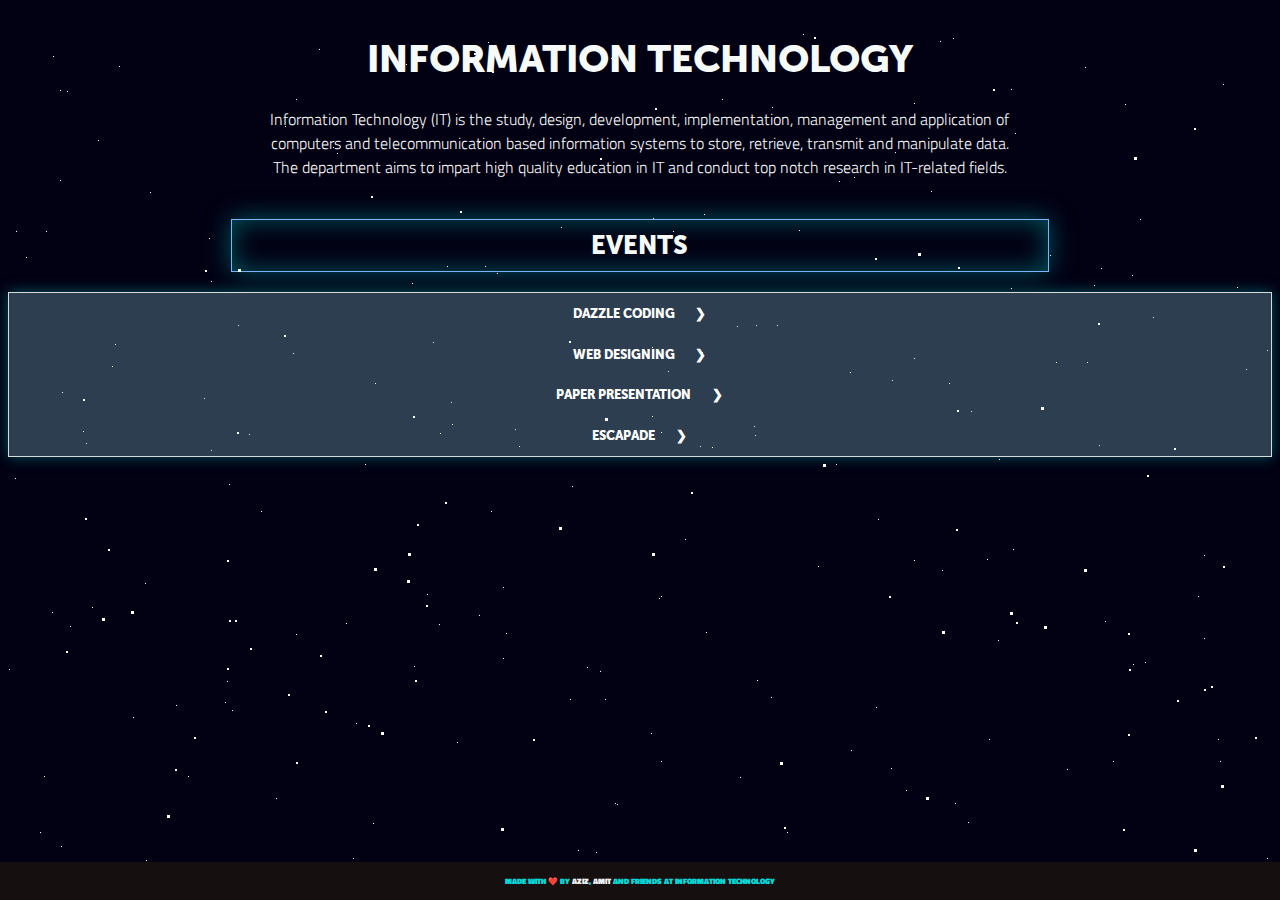
<file: public/it.html>
<!DOCTYPE html>
<html lang="en" style="background-repeat: repeat-x; ">

<head>
    <title>Information Technology</title>
    <meta name="viewport" content="width=device-width, initial-scale=1.0" />
    <link rel="stylesheet" href="./style.css">
    <link href="https://fonts.googleapis.com/css?family=Titillium+Web:300,400,600,700&display=swap" rel="stylesheet">
</head>

<body>
    <div id="stars" style="position: fixed;"></div>
    <div id="stars2" style="position: fixed;"></div>
    <div id="stars3" style="position: fixed;"></div>
    <h1 class="" style="font-size: 3em; padding-top: 10px; ">
        INFORMATION TECHNOLOGY
    </h1>

    <h1
        style=" font-size: 1.0rem; width:60%; margin: auto; padding-bottom: 40px ;font-family: 'Titillium Web', sans-serif; font-weight: 300; text-align: center;">
        Information Technology (IT) is the study, design, development, implementation, management and application of
        computers and telecommunication based information systems to store, retrieve, transmit and manipulate data. The
        department aims to impart high quality education in IT and conduct top notch research in IT-related fields.
    </h1>

    <h1 class="" style="font-size: 2em;  border-style: solid; width: 64.5%; margin: auto; margin-bottom: 20px; padding-bottom: 10px; padding-top: 10px;  border: 1.5px solid #dadada; border-color: rgb(122, 180, 255);
    box-shadow: inset 0 0 1em rgba(0, 170, 170, 0.5), 0 0 1em rgba(0, 170, 170, 0.5);">
        EVENTS
    </h1>


    <div style="margin:auto;  padding-bottom: 50px" class="col home-width">
        <div class="tabs"
            style=" border: 1.8px solid #dadada; box-shadow: inset 0 0 1em rgba(0, 170, 170, 0.5), 0 0 1em rgba(0, 170, 170, 0.5);">
            <div class="tab">
                <input class='invisible' type="checkbox" id="chck1">
                <label class="tab-label" for="chck1">DAZZLE CODING</label>

                <div class="tab-content " style=" font-size: 1.2rem; font-weight: 600; color: rgb(255, 255, 255) ">
                    <center> DAZZLE CODING </center>
                </div>

                <div class="tab-content " style="font-size: 20px;">
                    <center><img src="./images/dazzle.png" width="100"
                            height="100" /></center>
                </div>

                <div class="tab-content "
                    style="font-family: 'Titillium Web', sans-serif; font-size: 1rem; font-weight: 400;   ">
                    <center> Let’s celebrate coding in a different way! Ever wished of writing the code with MONITOR
                        OFF? <br />
                        Well, consider it granted for you will be coding away in the dark. <br /> <br />
                        Coders, assemble!</center>

                </div>

                <div class="tab-content" style=" font-size: 1.2rem; font-weight: 600; color: rgb(255, 255, 255) ">
                     ROUNDS & DESCRIPTION 
                </div>

                <div class="tab-content"
                    style="font-family: 'Titillium Web', sans-serif; font-size: 1rem; font-weight: 400;">
                    Round 1 starts with 80 teams. 40 teams will be shortlisted for Round 2. Round 2 comprises of 2
                    rounds. Each round is an elimination round. From the selected 40 teams, 30 teams will be selected
                    from techBuilding and 20 teams will be shortlisted for techConnect. Only 10 teams will fight in the
                    final arena. Top 3 teams will be awarded. </br> </br>

                    1. A formal MCQ-based test for screening.<br />
                    2. Roar for finals!<br />
                    &nbsp;&nbsp;&nbsp;&nbsp; a. techBuilding</br>
                    &nbsp;&nbsp;&nbsp;&nbsp; b. techConnect</br>
                    3. Dazzle Coding
                </div>

                <div class="tab-content" style=" font-size: 1.2rem; font-weight: 600; color: rgb(255, 255, 255) ">
                     ROUND 1
                </div>

                <div class="tab-content "
                    style="font-family: 'Titillium Web', sans-serif; font-size: 1rem; font-weight: 400;">
                    50 Multiple Choice Questions based on programming (C,C++,Java,Python)
                </div>

                <div class="tab-content" style=" font-size: 1.2rem; font-weight: 600; color: rgb(255, 255, 255) ">
                     ROUND 2
                </div>

                <div class="tab-content "
                    style="font-family: 'Titillium Web', sans-serif; font-size: 1.0rem; font-weight: 500; text-decoration: underline;">
                    <span>1. techBuilding:</span>
                </div>

                <div class="tab-content "
                    style="font-family: 'Titillium Web', sans-serif; font-size: 1rem; font-weight: 400;     ">
                    A Word Building game with Technical Words. Programmers are never short of technical words,
                    right?<br /><br />

                    The organizer start with a technical word and the first team should start to build the word from the
                    previous word’s last letter.</br>
                    Then Second team will similarly continue to build a word and so on.</br>
                    Each team will be given a time of 5 seconds to build a word along with 3 chances.</br>
                    If they are out of chances, they are out of the game.</br>
                </div>
                <div class="tab-content "
                    style="font-family: 'Titillium Web', sans-serif; font-size: 1.0rem; font-weight: 500; text-decoration: underline;">
                    <span>2. techConnect:</span>
                </div>

                <div class="tab-content "
                    style="font-family: 'Titillium Web', sans-serif; font-size: 1rem; font-weight: 400;     ">
                    A normal Connection game based on technical concepts.
                </div>

                <div class="tab-content" style=" font-size: 1.2rem; font-weight: 600; color: rgb(255, 255, 255) ">
                     ROUND 3 
                </div>

                <div class="tab-content "
                    style="font-family: 'Titillium Web', sans-serif; font-size: 1rem; font-weight: 400;     ">
                    The finalists will be given a problem statement and they’re expected to code for the problem
                    provided the MONITORS are OFF! <br />
                    After the initial one hour of code sprint is over, the monitor is turned on for all teams for 5
                    minutes within which the teams are expected to run it, correcting any mistakes on the way.<br />
                    The fastest to the correct output will be the winner.
                </div>

                <div class="tab-content" style=" font-size: 1.2rem; font-weight: 600; color: rgb(255, 255, 255) ">
                    RULES
                </div>

                <div class="tab-content "
                    style="font-family: 'Titillium Web', sans-serif; font-size: 1rem; font-weight: 400;     ">
                    1. &nbsp;&nbsp;The team can be of 2 members per team or also can take part as an individual
                    participant too, and
                    only 80 Teams are allowed to participate, these 80 teams are selected only on a First come First
                    serve basis only.</br>
                    2. &nbsp;&nbsp;The teams are asked to register prior via online.</br>
                    3. &nbsp;&nbsp;The first two rounds will be of Pen Paper test, That will be held in the __VENUE__
                    around
                    __TIME__ </br>
                    4. &nbsp;&nbsp;Judges evaluation are considered Godly, and no changes will be made in those
                    evaluations </br>
                </div>

                <div class="tab-content" style=" font-size: 1.2rem; font-weight: 600; color: rgb(255, 255, 255) ">
                     <center>CONTACT </center>
                </div>

                <div class="tab-content "
                    style="font-family: 'Titillium Web', sans-serif; font-size: 1rem; font-weight: 400;     ">
                    <center>ABC, 1234567890 </br>
                    XYZ, 9856231470 </center>
                    </br>
                </div>


                <div class="tab-content" style="font-size: 20px; ">
                    <div onclick="window.location='register.html#DAZZLE_CODING-IT'"
                        class="pure-button fuller-button-dept red" style="height: 20px;">
                        <center style="user-select: none;">REGISTER</center>
                    </div>
                </div>


            </div>
            <div class="tab">
                <input class='invisible' type="checkbox" id="chck2">
                <label class="tab-label" for="chck2">WEB DESIGNING</label>
                <div class="tab-content " style="font-size: 20px;">
                    <center> WEB DESIGNING </center></br> </br>
                    <center><img src="./images/webdesign.png" width="100"
                            height="100" /></center>
                    </BR></BR>
                    <span style="font-size: 1rem; font-family:  'Titillium Web', sans-serif; ">
                        <center>"DESIGN is not just what
                            it looks like. DESIGN is how it works!"</center>
                    </span>

                </div>

                <div class="tab-content" style="font-size: 1.2rem; font-weight: 600; color:  rgb(255, 255, 255); ">
                    <center> OVERVIEW</center>
                </div>

                <div class="tab-content "
                    style="font-family: 'Titillium Web', sans-serif; font-size: 1rem; font-weight: 400;   ">
                    <center>If you love the internet and have a creative mindset , this is your chance to unleash it.
                    Can you create a website with killer UI and UX for the given theme? Come join and enthrall us!</center>
                </div>

                <div class="tab-content" style=" font-size: 1.2rem; font-weight: 600; color: rgb(255, 255, 255) ">
                    EVENT PLANNING DETAILS
                </div>

                <div class="tab-content "
                    style="font-family: 'Titillium Web', sans-serif; font-size: 1rem; font-weight: 400;   ">
                    1. &nbsp;&nbsp; The event will be organized at the Laboratory 1 and 2 of the Department of
                    Information Technology
                    on (The specified date). </br>
                    2. &nbsp;&nbsp; The event will start by (Time slot) . </br>
                    3. &nbsp;&nbsp; A team can have a maximum of 2 members. </br>
                    4. &nbsp;&nbsp; Only 80 teams can participate based on the First come first serve manner, the teams
                    registering
                    sooner will be more probable to occupy the seats. </br>
                    5. &nbsp;&nbsp; Top 30 teams will be shortlisted in the preliminary round conducted for a duration
                    of 30 minutes.
                    </br>
                    6. &nbsp;&nbsp; Within 90 minutes any 2 teams with the most accuracy towards the given theme will be
                    felicitated
                    with awards.
                </div>

                <div class="tab-content" style=" font-size: 1.2rem; font-weight: 600; color: rgb(255, 255, 255) ">
                    EVENT RULES
                </div>

                <div class="tab-content"
                    style="font-family: 'Titillium Web', sans-serif; font-size: 1rem; font-weight: 400;   ">
                    1. &nbsp;&nbsp; Registration is to be done online. </br>
                    2. &nbsp;&nbsp; Participants should assemble at the venue 15 minutes prior to the event time. </br>
                    3. &nbsp;&nbsp; A team can have a maximum of 2 members and the event duration is about 2 hours.
                    </br>
                    4. &nbsp;&nbsp; Individual participants are prioritized more. </br>
                    5. &nbsp;&nbsp; In the preliminary round, atmost 80 teams will be contesting and basic multiple
                    choice questions
                    are to be answered. </br>
                    6. &nbsp;&nbsp; 30 teams are shortlisted and the theme of the website will be given on the spot.
                    </br>
                    7. &nbsp;&nbsp; The Winner and the runner will be chosen based on the accuracy level meeting the
                    theme provided.
                    </br>
                    8. &nbsp;&nbsp; Participation certificates will be provided for all the 28 participants immediately
                    after the
                    event and the prizes for the winners and runners will be awarded by the end of the symposium.
                    </br>
                    9. &nbsp;&nbsp; *Teams involving in malpractice will be ruled out on the spot.
                </div>

                <div class="tab-content" style="font-size: 1.2rem; font-weight: 600; color:  rgb(255, 255, 255) ">
                    <center> CONTACT </center>
                </div>

                <div class="tab-content "
                    style="font-family: 'Titillium Web', sans-serif; font-size: 1rem; font-weight: 400;     ">
                    <center> ABC, 1234567890 </br>
                    XYZ, 9856231470 </center>
                    </br>
                </div>

                <div class="tab-content" style="font-size: 20px; ">
                    <div onclick="window.location='register.html#WEB_DESIGNING-IT'"
                        class="pure-button fuller-button-dept red" style="height: 20px;">
                        <center style="user-select: none;">REGISTER</center>
                    </div>
                </div>

            </div>
            <div class="tab">
                <input class='invisible' type="checkbox" id="chck3">
                <label class="tab-label" for="chck3">PAPER PRESENTATION</label>

                <div class="tab-content " style="font-size: 20px; ">
                    <center> PAPER PRESENTATION</center>
                    </br> </br>
                <center><img src="./images/paper.png" width="100" height="100" /></center>
                    </BR></BR>
                    <span style="font-size: 1rem; font-family:  'Titillium Web', sans-serif; "><center>"Presentation is
                        the key
                        to change the perspective"</center></span>

                </div>

                <div class="tab-content" style="font-size: 1.2rem; font-weight: 600; color:  rgb(255, 255, 255); ">
                    <center> OVERVIEW</center>
                </div>

                <div class="tab-content "
                    style="font-family: 'Titillium Web', sans-serif; font-size: 1rem; font-weight: 400;   ">
                    <center> Data is today what oil was in the 90s. That is, data is power. Those who know how to couple the data
                    with powerful ideas are the ones who will rule the world.
                    We are in the quest of finding that powerful idea. Do you think you have what it takes? If your
                    answer is a resounding yes, then we have just the right kind of platform for you to share your ideas
                    (and maybe win some prizes too!) </center>

                </div>

                <div class="tab-content" style=" font-size: 1.2rem; font-weight: 600; color: rgb(255, 255, 255) ">
                  EVENT PLANNING DETAILS
                </div>

                <div class="tab-content "
                    style="font-family: 'Titillium Web', sans-serif; font-size: 1rem; font-weight: 400;   ">
                    1. &nbsp;&nbsp; Event will be commenced at (venue ) by (time) <br />
                    2. &nbsp;&nbsp; A team can have a maximum of 2 members. <br />
                    3. &nbsp;&nbsp; The event consists of a Presentation round with Q/A session. <br />
                    4. &nbsp;&nbsp; The best two teams will be awarded at the end of the event.
                </div>
                <div class="tab-content" style=" font-size: 1.2rem; font-weight: 600; color: rgb(255, 255, 255) ">
                    RULES
                </div>

                <div class="tab-content "
                    style="font-family: 'Titillium Web', sans-serif; font-size: 1rem; font-weight: 400;   ">
                    1. &nbsp;&nbsp; Registration has to be done online.<br />
                    2. &nbsp;&nbsp; A team can have a maximum of two members.<br />
                    3. &nbsp;&nbsp; The presentation topics must be related to the following areas:<br />
                    &nbsp;&nbsp;&nbsp;&nbsp;&nbsp;&nbsp;&nbsp;&nbsp;a. Artificial Intelligence<br />
                    &nbsp;&nbsp;&nbsp;&nbsp;&nbsp;&nbsp;&nbsp;&nbsp;b. Internet Of Things<br />
                    &nbsp;&nbsp;&nbsp;&nbsp;&nbsp;&nbsp;&nbsp;&nbsp;c. Web Apps<br />
                    &nbsp;&nbsp;&nbsp;&nbsp;&nbsp;&nbsp;&nbsp;&nbsp;d. Areas related to IT<br />
                    4. &nbsp;&nbsp; Abstract has to be sent to (EVENT MAIL) before 25.08.2019 and you will be
                    acknowledged if selected.<br />
                    5. &nbsp;&nbsp; Each presentation should be around 6 minutes.<br />
                    6. &nbsp;&nbsp; The top 2 teams will be awarded by the end of the event.<br />
                    7. &nbsp;&nbsp; *Plagiarism is strictly prohibited.<br />
                </div>

                <div class="tab-content" style="font-size: 1.2rem; font-weight: 600; color:  rgb(255, 255, 255) ">
                    <center> CONTACT</center>
                </div>

                <div class="tab-content "
                    style="font-family: 'Titillium Web', sans-serif; font-size: 1rem; font-weight: 400;     ">
                    <center>ABC, 1234567890 </br>
                    XYZ, 9856231470 </center>
                    </br>
                </div>
                <div class="tab-content" style="font-size: 20px; ">
                    <div onclick="window.location='register.html#PAPER_PRESENTATION-IT'"
                        class="pure-button fuller-button-dept red" style="height: 20px;">
                        <center style="user-select: none;">REGISTER</center>
                    </div>
                </div>
            </div>
            <div class="tab">
                <input class='invisible' type="checkbox" id="chck4">
                <label class="tab-label" for="chck4">ESCAPADE</label>
                <div class="tab-content " style="font-size: 20px; ">
                    <center> ESCAPADE</center>
                    </br> </br>
                <center><img src="./images/escapade.png" width="100" height="100" /></center>
                    </BR></BR>
                    <span style="font-size: 1rem; font-family:  'Titillium Web', sans-serif; "><center>"When you have confidence, you can have a lot of fun. And when you have fun, you can do amazing things."</center></span>

                </div>
                <div class="tab-content" style="font-size: 1.2rem; font-weight: 600; color:  rgb(255, 255, 255) ">
                    <center>OVERVIEW</center>
                </div>
                <div class="tab-content "
                    style="font-family: 'Titillium Web', sans-serif; font-size: 1rem; font-weight: 400;     ">
                    <center>Writing programs and being a pro in the technical world isn’t the only thing that matters,
                        Being ready to enjoy the competition, no matter the result also counts.
                        So here are the series of mind stimulating games that make you think while having fun.</center>
                </div>
                <div class="tab-content" style="font-size: 1.2rem; font-weight: 600; color:  rgb(255, 255, 255) ">
                  EVENT PLANNING
                </div>
                <div class="tab-content "
                    style="font-family: 'Titillium Web', sans-serif; font-size: 1rem; font-weight: 400;     ">
                    1. &nbsp;&nbsp;&nbsp; Event will be commenced at (venue) by (time). <br />
                    2. &nbsp;&nbsp;&nbsp; A team can have maximum of 2 members.<br />
                    3. &nbsp;&nbsp;&nbsp; Three rounds will be conducted.<br />
                    &nbsp;&nbsp;&nbsp;&nbsp;&nbsp;&nbsp;&nbsp;&nbsp; 1. Ball passing.<br />
                    &nbsp;&nbsp;&nbsp;&nbsp;&nbsp;&nbsp;&nbsp;&nbsp; 2. Connection.<br />
                    &nbsp;&nbsp;&nbsp;&nbsp;&nbsp;&nbsp;&nbsp;&nbsp; 3. Word fuzz.<br />
                    4. &nbsp;&nbsp;&nbsp; The best two teams will be awarded at the end of the event.<br />
                </div>
                <div class="tab-content" style="font-size: 1.2rem; font-weight: 600; color:  rgb(255, 255, 255) ">
                   ROUND 1 : BALL PASSING
                </div>
                <div class="tab-content "
                    style="font-family: 'Titillium Web', sans-serif; font-size: 1rem; font-weight: 400;     ">
                    Around 5 teams have to form a circle and to pass the ball among them. Like this, per set  5 teams can play. The teams should be shuffled among themselves. When the music starts, the ball has to be passed by the players among themselves in a clockwise direction.for each set 10 questions will be asked. when the music stops the person having the ball should answer the question with the help of his/her teammate. the question is from both technical and non-technical or from  Current affairs. A team answering more than 2 questions will be selected for the next round. even number of choices will be given at the time of passing the ball. From this, about 10 teams will be selected for the next round.
                </div>
                <div class="tab-content" style="font-size: 1.2rem; font-weight: 600; color:  rgb(255, 255, 255) ">
                    ROUND 2 : CONNECTION
                </div>
                <div class="tab-content "
                    style="font-family: 'Titillium Web', sans-serif; font-size: 1rem; font-weight: 400;     ">
                    As usual a normal techie and non-techie connection. About 20 to 30  questions will be asked. Separate questions will be asked for all the 10 teams and the mark allotted for this will be 10. If they failed to answer the question then directly the question will be passed to the nearby team and the allotted mark will be 5. The first 5 teams in the scoreboard will be selected for the final round.
                </div>
                <div class="tab-content" style="font-size: 1.2rem; font-weight: 600; color:  rgb(255, 255, 255) ">
                    ROUND 3 : WORDFUZZ
                </div>
                <div class="tab-content "
                    style="font-family: 'Titillium Web', sans-serif; font-size: 1rem; font-weight: 400;     ">
                    The participants will be given 2 minutes to figure out five words relating to the same topic. Initially, One of the students is allowed to give 3 clues for each word. for every clue given, the students guessing the word expected to say a word.only when a second clue can be obtained. Once the first 2 teams are completed, the participants shift Position. Each student will have the opportunity to guess the word as well as the clue. The top 2 teams will be awarded.
                </div>
                <div class="tab-content" style="font-size: 1.4rem; font-weight: 600; color:  rgb(255, 255, 255) ">
                    <center> CONTACT</center>
                </div>

                <div class="tab-content "
                    style="font-family: 'Titillium Web', sans-serif; font-size: 1rem; font-weight: 400;     ">
                    <center>ABC, 1234567890 </br>
                    XYZ, 9856231470
                    </br> </center>
                </div>
                <div class="tab-content" style="font-size: 20px; ">
                    <div onclick="window.location='register.html#ESCAPADE-IT'"
                        class="pure-button fuller-button-dept red" style="height: 20px;">
                        <center style="user-select: none;">REGISTER</center>
                    </div>
                </div>
            </div>
        </div>
    </div>
</body>
<div class="footer " style="display: inline;"> 
    MADE WITH <span class="love">❤️</span> BY <a  style="color: #eff0f2; text-decoration: none;" href="https://www.linkedin.com/in/theazizrahman/" >AZIZ</a>, <a  style="color: #eff0f2;text-decoration: none;" href="https://www.linkedin.com/in/amitjoki/" >AMIT</a> AND FRIENDS AT INFORMATION TECHNOLOGY
</div>

</html>
</file>
<file: public/style.css>
html {
  background: #020113;
}

@font-face {
  font-family: MuseoSans;
  src: url("MuseoSansBlack.woff") format("woff");
}

h2,
h1 {
  text-align: center;
  color: rgb(246, 250, 249);
}

.shadow {
  text-shadow: 0px 0px 3px rgba(134, 152, 255, 0.38),
    0px 0px 9px rgba(7, 255, 67, 0.55);
}

body {
  font-family: MuseoSans;
  font-weight: 900;
  font-size: 80%;
  margin-bottom: 5%;
}

.fuller-button {
  align-self: center;
  color: rgba(255, 255, 255, 1);
  background: none;
  border-radius: 0;
  padding: 1.2em;
  letter-spacing: 0.35em;
  font-size: 0.7em;
  transition: background-color 0.3s, box-shadow 0.3s, color 0.3s;
  margin: 1em;
  cursor: default;
  width: 10em;
}

.fuller-button-dept {
  align-self: center;
  color: rgba(255, 255, 255, 1);
  background: none;
  border-radius: 0;
  padding: 1.2em;
  letter-spacing: 0.35em;
  font-size: 0.9em;
  transition: background-color 0.3s, box-shadow 0.3s, color 0.3s;
  cursor: default;
  margin: auto;
  width: 130px;
  height: 50px;
}

.blue {
  border: #0dd solid 2px;
}

.blue:hover {
  background-color: #0dd;
  box-shadow: inset 0 0 0 rgba(0, 170, 170, 0.5),
    0 0 1.5em rgba(0, 170, 170, 0.7);
}

.blue:active {
  background-color: rgb(24, 129, 129);
  box-shadow: inset 0 0 0 rgba(0, 170, 170, 0.5),
    0 0 1.5em rgba(0, 170, 170, 0.7);
}

.red {
  border: #fb5454 solid 2px;
}

.red:hover {
  background-color: #fb5454;
  box-shadow: inset 0 0 0 rgba(251, 81, 81, 0.4),
    0 0 1.5em rgba(251, 81, 81, 0.6);
}

.red:active {
  background-color: #9b3131;
  box-shadow: inset 0 0 0 rgba(251, 81, 81, 0.4),
    0 0 1.5em rgba(251, 81, 81, 0.6);
}

.white {
  border: #fff solid 2px;
}

.white:hover {
  color: rgba(0, 0, 0, 0.8);
  background-color: #fff;
  box-shadow: inset 0 0 0 rgba(255, 255, 255, 0.3),
    0 0 1.2em rgba(255, 255, 255, 0.5);
}

.white:active {
  background-color: rgb(143, 122, 122);
  box-shadow: inset 0 0 0 rgba(255, 255, 255, 0.3),
    0 0 1.2em rgba(255, 255, 255, 0.5);
}

/* Accordion styles */
.tabs {
  overflow: hidden;
  box-shadow: 0 4px 4px -2px rgba(0, 0, 0, 0.5);
}

.tab {
  width: 100%;
  color: white;
  overflow: hidden;
}
.tab-label {
  display: flex;
  justify-content: center;
  padding: 1em;
  background: #2c3e50;
  font-weight: bold;
  cursor: pointer;
  /* Icon */
}
.tab-label:hover {
  background: #1a252f;
}
.tab-label::after {
  margin-left: 20px;
  content: "\276F";
  width: 1em;
  height: 1em;
  text-align: center;
  transition: all 0.35s;
}
.tab-content {
  max-height: 0;
  padding: 0 1em;
  color: #ffffff;
  background: rgba(4, 15, 35, 0.58);
  transition: all 0.35s;
  /* text-align: center; */
}
.tab-close {
  display: flex;
  justify-content: flex-end;
  padding: 1em;
  font-size: 0.75em;
  background: #2c3e50;
  cursor: pointer;
}
.tab-close:hover {
  background: #1a252f;
}

input:checked + .tab-label {
  background: #1a252f;
}
input:checked + .tab-label::after {
  -webkit-transform: rotate(90deg);
  transform: rotate(90deg);
}
input:checked ~ .tab-content {
  max-height: 300vh;
  padding: 1em;
}

.invisible {
  display: none;
}

.image {
  -webkit-animation: spin 4s linear infinite;
  -moz-animation: spin 4s linear infinite;
  animation: spin 4s linear infinite;
}

.col-3 {
  display: flex;
  justify-content: center;
  position: relative;
} /* necessary to give position: relative to parent. */
input, select {
  font: 15px/24px "Titillium Web", sans-serif;
  color: rgb(255, 255, 255);
  box-sizing: border-box;
  letter-spacing: 1px;
}

.effect-13 {
  border: 0;
  width: 300px;
  padding: 7px 15px;
  border: 2px solid #dadada;
  box-shadow: inset 0 0 1em rgba(0, 170, 170, 0.5),
    0 0 1em rgba(0, 170, 170, 0.5);
  position: relative;
  background: transparent;
}
.effect-13::placeholder {
  color: rgba(255, 255, 255, 0.692);
}
/*
.effect-13 ~ .focus-bg:before,
.effect-13 ~ .focus-bg:after {
  content: "";
  position: absolute;
  left: 0;
  top: 0;
  width: 0;
  height: 100%;
  background-color: #ededed;
  transition: 0.3s;
  z-index: -1;
}*/
.effect-13:focus ~ .focus-bg:before {
  transition: 0.3s;
  width: 50%;
}
.effect-13 ~ .focus-bg:after {
  left: auto;
  right: 0;
}
.effect-13:focus ~ .focus-bg:after {
  transition: 0.3s;
  width: 50%;
}

input:focus,
select:focus,
textarea:focus,
button:focus {
  outline: none;
}

.footer {
  position: fixed;
  right: 0;
  bottom: 0;
  margin-bottom: auto;
  left: 0;
  padding: 0.8rem;
  background-color: #160f0f;
  text-align: center;
  color: #0dd;
  font-size: 8px;
  font-family:  'Titillium Web', sans-serif;
}

@-moz-keyframes spin {
  100% {
    -moz-transform: rotate(360deg);
  }
}
@-webkit-keyframes spin {
  100% {
    -webkit-transform: rotate(360deg);
  }
}
@keyframes spin {
  100% {
    -webkit-transform: rotate(360deg);
    transform: rotate(360deg);
  }
}

/* Absolute Center Spinner */
.loading {
  position: fixed;
  z-index: 999;
  height: 2em;
  width: 2em;
  overflow: visible;
  margin: auto;
  top: 0;
  left: 0;
  bottom: 0;
  right: 0;
}

.loading:before {
  content: "";
  display: block;
  position: fixed;
  top: 0;
  left: 0;
  width: 100%;
  height: 100%;
  background-color: #7c83da54;
}

/* :not(:required) hides these rules from IE9 and below */
.loading:not(:required) {
  /* hide "loading..." text */
  font: 0/0 a;
  color: transparent;
  text-shadow: none;
  background-color: transparent;
  border: 0;
}

.loading:not(:required):after {
  content: "";
  display: block;
  font-size: 10px;
  width: 1em;
  height: 1em;
  margin-top: -0.5em;
  -webkit-animation: spinner 1500ms infinite linear;
  -moz-animation: spinner 1500ms infinite linear;
  -ms-animation: spinner 1500ms infinite linear;
  -o-animation: spinner 1500ms infinite linear;
  animation: spinner 1500ms infinite linear;
  border-radius: 0.5em;
  -webkit-box-shadow: rgba(0, 0, 0, 0.75) 1.5em 0 0 0,
    rgba(0, 0, 0, 0.75) 1.1em 1.1em 0 0, rgba(0, 0, 0, 0.75) 0 1.5em 0 0,
    rgba(0, 0, 0, 0.75) -1.1em 1.1em 0 0, rgba(0, 0, 0, 0.5) -1.5em 0 0 0,
    rgba(0, 0, 0, 0.5) -1.1em -1.1em 0 0, rgba(0, 0, 0, 0.75) 0 -1.5em 0 0,
    rgba(0, 0, 0, 0.75) 1.1em -1.1em 0 0;
  box-shadow: rgba(0, 0, 0, 0.75) 1.5em 0 0 0,
    rgba(0, 0, 0, 0.75) 1.1em 1.1em 0 0, rgba(0, 0, 0, 0.75) 0 1.5em 0 0,
    rgba(0, 0, 0, 0.75) -1.1em 1.1em 0 0, rgba(0, 0, 0, 0.75) -1.5em 0 0 0,
    rgba(0, 0, 0, 0.75) -1.1em -1.1em 0 0, rgba(0, 0, 0, 0.75) 0 -1.5em 0 0,
    rgba(0, 0, 0, 0.75) 1.1em -1.1em 0 0;
}

/* Animation */

@-webkit-keyframes spinner {
  0% {
    -webkit-transform: rotate(0deg);
    -moz-transform: rotate(0deg);
    -ms-transform: rotate(0deg);
    -o-transform: rotate(0deg);
    transform: rotate(0deg);
  }
  100% {
    -webkit-transform: rotate(360deg);
    -moz-transform: rotate(360deg);
    -ms-transform: rotate(360deg);
    -o-transform: rotate(360deg);
    transform: rotate(360deg);
  }
}

@-moz-keyframes spinner {
  0% {
    -webkit-transform: rotate(0deg);
    -moz-transform: rotate(0deg);
    -ms-transform: rotate(0deg);
    -o-transform: rotate(0deg);
    transform: rotate(0deg);
  }
  100% {
    -webkit-transform: rotate(360deg);
    -moz-transform: rotate(360deg);
    -ms-transform: rotate(360deg);
    -o-transform: rotate(360deg);
    transform: rotate(360deg);
  }
}

#loading {
  display: none;
}

#loading.loading {
  display: block;
}

select {
  background: rgba(4, 5, 31, 0.521) !important;
  width: 300px;
}

#stars {
  width: 1px;
  height: 1px;
  background: transparent;
  box-shadow: 1101px 1728px #FFF , 637px 905px #FFF , 732px 751px #FFF , 471px 116px #FFF , 692px 420px #FFF , 1020px 1597px #FFF , 600px 919px #FFF , 990px 614px #FFF , 253px 485px #FFF , 1641px 59px #FFF , 1517px 1666px #FFF , 1792px 1866px #FFF , 762px 1407px #FFF , 1229px 261px #FFF , 804px 916px #FFF , 883px 742px #FFF , 896px 987px #FFF , 1367px 1490px #FFF , 1891px 1441px #FFF , 764px 81px #FFF , 1115px 981px #FFF , 511px 420px #FFF , 458px 1875px #FFF , 651px 572px #FFF , 279px 1046px #FFF , 1210px 713px #FFF , 1979px 1042px #FFF , 1849px 1131px #FFF , 1003px 63px #FFF , 1408px 695px #FFF , 1855px 774px #FFF , 495px 632px #FFF , 1701px 1984px #FFF , 1336px 656px #FFF , 1936px 1604px #FFF , 518px 1902px #FFF , 158px 1401px #FFF , 932px 15px #FFF , 1149px 1579px #FFF , 425px 139px #FFF , 1922px 373px #FFF , 1899px 876px #FFF , 1543px 859px #FFF , 1219px 1847px #FFF , 970px 1212px #FFF , 443px 376px #FFF , 1818px 1873px #FFF , 929px 1334px #FFF , 1110px 1565px #FFF , 1414px 49px #FFF , 1462px 308px #FFF , 146px 1670px #FFF , 556px 1162px #FFF , 1263px 884px #FFF , 116px 1214px #FFF , 643px 707px #FFF , 906px 77px #FFF , 603px 32px #FFF , 436px 1916px #FFF , 1850px 147px #FFF , 924px 1875px #FFF , 97px 1832px #FFF , 828px 438px #FFF , 115px 899px #FFF , 1851px 529px #FFF , 254px 1313px #FFF , 843px 724px #FFF , 1518px 520px #FFF , 8px 1072px #FFF , 898px 764px #FFF , 823px 843px #FFF , 1336px 102px #FFF , 1798px 973px #FFF , 1602px 693px #FFF , 1346px 1633px #FFF , 1377px 1624px #FFF , 1985px 1393px #FFF , 1154px 917px #FFF , 1440px 1464px #FFF , 579px 641px #FFF , 1542px 673px #FFF , 498px 607px #FFF , 1212px 1173px #FFF , 53px 820px #FFF , 222px 1586px #FFF , 15px 992px #FFF , 425px 316px #FFF , 1343px 746px #FFF , 1356px 573px #FFF , 490px 1319px #FFF , 266px 867px #FFF , 450px 1921px #FFF , 1323px 1305px #FFF , 1125px 1368px #FFF , 1762px 703px #FFF , 1065px 1600px #FFF , 1274px 725px #FFF , 1196px 612px #FFF , 457px 937px #FFF , 1794px 903px #FFF , 217px 676px #FFF , 903px 1048px #FFF , 407px 1186px #FFF , 714px 73px #FFF , 395px 1370px #FFF , 1387px 1082px #FFF , 819px 1053px #FFF , 1417px 1304px #FFF , 1205px 1385px #FFF , 1086px 259px #FFF , 1772px 548px #FFF , 530px 1224px #FFF , 838px 1592px #FFF , 870px 493px #FFF , 311px 1263px #FFF , 345px 941px #FFF , 1838px 1164px #FFF , 90px 114px #FFF , 770px 1329px #FFF , 348px 697px #FFF , 1505px 1927px #FFF , 1564px 1807px #FFF , 312px 1431px #FFF , 137px 557px #FFF , 660px 345px #FFF , 1117px 925px #FFF , 477px 240px #FFF , 431px 598px #FFF , 926px 1217px #FFF , 1601px 260px #FFF , 553px 201px #FFF , 591px 1549px #FFF , 1491px 943px #FFF , 1456px 1901px #FFF , 338px 597px #FFF , 1571px 1476px #FFF , 1691px 114px #FFF , 1974px 217px #FFF , 203px 424px #FFF , 1688px 1216px #FFF , 1321px 1533px #FFF , 1378px 774px #FFF , 724px 1273px #FFF , 113px 1529px #FFF , 1348px 308px #FFF , 230px 299px #FFF , 1170px 1814px #FFF , 1996px 35px #FFF , 988px 966px #FFF , 607px 777px #FFF , 704px 421px #FFF , 211px 1491px #FFF , 1563px 1016px #FFF , 722px 1066px #FFF , 640px 936px #FFF , 454px 1971px #FFF , 52px 64px #FFF , 1506px 148px #FFF , 1613px 160px #FFF , 1956px 1532px #FFF , 1774px 937px #FFF , 1220px 1360px #FFF , 940px 1722px #FFF , 1115px 1216px #FFF , 276px 896px #FFF , 1366px 411px #FFF , 78px 417px #FFF , 1158px 1572px #FFF , 1125px 638px #FFF , 69px 1591px #FFF , 588px 826px #FFF , 401px 1756px #FFF , 323px 1767px #FFF , 708px 1934px #FFF , 853px 1473px #FFF , 1181px 1342px #FFF , 677px 513px #FFF , 1131px 1688px #FFF , 645px 192px #FFF , 288px 608px #FFF , 1059px 987px #FFF , 1139px 1213px #FFF , 1928px 1584px #FFF , 1163px 878px #FFF , 1278px 1256px #FFF , 694px 326px #FFF , 311px 23px #FFF , 906px 534px #FFF , 1132px 1912px #FFF , 1196px 529px #FFF , 111px 40px #FFF , 1442px 1557px #FFF , 886px 1115px #FFF , 1077px 41px #FFF , 1042px 987px #FFF , 224px 1890px #FFF , 1539px 505px #FFF , 1647px 1706px #FFF , 339px 1365px #FFF , 372px 1108px #FFF , 979px 533px #FFF , 795px 8px #FFF , 342px 1965px #FFF , 1979px 481px #FFF , 1952px 1824px #FFF , 1450px 114px #FFF , 1084px 860px #FFF , 564px 460px #FFF , 1763px 319px #FFF , 791px 204px #FFF , 653px 735px #FFF , 1948px 980px #FFF , 1042px 1561px #FFF , 1554px 736px #FFF , 938px 881px #FFF , 705px 1159px #FFF , 1322px 1208px #FFF , 1190px 924px #FFF , 592px 645px #FFF , 471px 589px #FFF , 367px 357px #FFF , 1081px 1440px #FFF , 1584px 1827px #FFF , 374px 1041px #FFF , 1996px 1504px #FFF , 1631px 1988px #FFF , 1694px 1360px #FFF , 1517px 679px #FFF , 145px 1849px #FFF , 1668px 1941px #FFF , 1851px 643px #FFF , 43px 1926px #FFF , 1694px 1967px #FFF , 732px 1140px #FFF , 941px 357px #FFF , 1048px 336px #FFF , 1259px 324px #FFF , 1007px 107px #FFF , 1895px 1051px #FFF , 1918px 160px #FFF , 1889px 1462px #FFF , 570px 824px #FFF , 700px 1970px #FFF , 1651px 940px #FFF , 1419px 1205px #FFF , 1328px 1739px #FFF , 1462px 881px #FFF , 1777px 660px #FFF , 1338px 239px #FFF , 1698px 14px #FFF , 1360px 1038px #FFF , 194px 1201px #FFF , 217px 1295px #FFF , 1238px 343px #FFF , 1757px 1860px #FFF , 58px 868px #FFF , 1313px 1844px #FFF , 151px 1211px #FFF , 231px 900px #FFF , 831px 1629px #FFF , 300px 1222px #FFF , 1401px 1353px #FFF , 1028px 1319px #FFF , 856px 1188px #FFF , 906px 1600px #FFF , 404px 257px #FFF , 1322px 1556px #FFF , 43px 1464px #FFF , 296px 1708px #FFF , 1096px 1965px #FFF , 167px 1538px #FFF , 1595px 521px #FFF , 1711px 951px #FFF , 1561px 589px #FFF , 271px 1046px #FFF , 868px 681px #FFF , 42px 1712px #FFF , 1137px 636px #FFF , 1866px 1006px #FFF , 1617px 116px #FFF , 601px 1862px #FFF , 1258px 1977px #FFF , 503px 1075px #FFF , 1523px 731px #FFF , 1097px 595px #FFF , 1977px 1745px #FFF , 285px 327px #FFF , 291px 1355px #FFF , 1641px 1145px #FFF , 62px 600px #FFF , 483px 485px #FFF , 697px 1654px #FFF , 887px 1260px #FFF , 1550px 386px #FFF , 1769px 1749px #FFF , 221px 1557px #FFF , 717px 1216px #FFF , 1885px 433px #FFF , 721px 1835px #FFF , 779px 806px #FFF , 1550px 1624px #FFF , 749px 654px #FFF , 1757px 1000px #FFF , 489px 1022px #FFF , 1950px 1480px #FFF , 1206px 1237px #FFF , 963px 385px #FFF , 80px 1696px #FFF , 591px 1771px #FFF , 38px 205px #FFF , 229px 1726px #FFF , 282px 1142px #FFF , 597px 673px #FFF , 40px 1942px #FFF , 653px 406px #FFF , 542px 1596px #FFF , 1394px 194px #FFF , 596px 1634px #FFF , 1310px 1574px #FFF , 960px 796px #FFF , 1431px 1506px #FFF , 748px 299px #FFF , 822px 1717px #FFF , 1114px 1736px #FFF , 1532px 1867px #FFF , 609px 1451px #FFF , 60px 1440px #FFF , 645px 1499px #FFF , 1886px 697px #FFF , 285px 880px #FFF , 1506px 480px #FFF , 1762px 1247px #FFF , 1006px 951px #FFF , 633px 123px #FFF , 1809px 1624px #FFF , 480px 16px #FFF , 108px 1957px #FFF , 1578px 311px #FFF , 1932px 138px #FFF , 906px 332px #FFF , 125px 1084px #FFF , 849px 982px #FFF , 693px 1876px #FFF , 1609px 59px #FFF , 73px 1556px #FFF , 1948px 1691px #FFF , 911px 1046px #FFF , 1473px 525px #FFF , 1950px 641px #FFF , 870px 1441px #FFF , 1471px 663px #FFF , 219px 655px #FFF , 1059px 743px #FFF , 1086px 1467px #FFF , 1689px 1199px #FFF , 695px 872px #FFF , 1718px 9px #FFF , 1935px 207px #FFF , 1171px 1748px #FFF , 1604px 1567px #FFF , 644px 390px #FFF , 1099px 877px #FFF , 1650px 1090px #FFF , 979px 1338px #FFF , 1647px 565px #FFF , 1373px 477px #FFF , 1841px 1965px #FFF , 70px 1767px #FFF , 180px 750px #FFF , 1281px 21px #FFF , 806px 1796px #FFF , 1354px 1702px #FFF , 1124px 249px #FFF , 1791px 43px #FFF , 1545px 1593px #FFF , 201px 212px #FFF , 1666px 647px #FFF , 188px 1796px #FFF , 347px 1174px #FFF , 228px 1854px #FFF , 1190px 570px #FFF , 1551px 1630px #FFF , 1324px 1695px #FFF , 1236px 1224px #FFF , 419px 568px #FFF , 398px 38px #FFF , 241px 408px #FFF , 1804px 654px #FFF , 1745px 105px #FFF , 168px 679px #FFF , 1969px 698px #FFF , 40px 1243px #FFF , 906px 1190px #FFF , 275px 1329px #FFF , 618px 1321px #FFF , 1138px 1422px #FFF , 698px 1441px #FFF , 1649px 1702px #FFF , 981px 713px #FFF , 432px 407px #FFF , 431px 1376px #FFF , 1273px 1116px #FFF , 1267px 1566px #FFF , 1626px 1153px #FFF , 1005px 1983px #FFF , 449px 716px #FFF , 1282px 1998px #FFF , 892px 1997px #FFF , 1582px 940px #FFF , 644px 321px #FFF , 104px 340px #FFF , 957px 1236px #FFF , 1992px 929px #FFF , 1420px 1332px #FFF , 1174px 1680px #FFF , 268px 772px #FFF , 1958px 793px #FFF , 277px 100px #FFF , 14px 1659px #FFF , 365px 797px #FFF , 1296px 489px #FFF , 1363px 170px #FFF , 367px 1345px #FFF , 562px 1969px #FFF , 396px 1379px #FFF , 89px 950px #FFF , 1212px 735px #FFF , 647px 883px #FFF , 1821px 1671px #FFF , 1286px 1417px #FFF , 1287px 1898px #FFF , 722px 1301px #FFF , 910px 1225px #FFF , 205px 1678px #FFF , 193px 1959px #FFF , 423px 1055px #FFF , 923px 165px #FFF , 1308px 1328px #FFF , 1816px 644px #FFF , 138px 834px #FFF , 1340px 652px #FFF , 1882px 1879px #FFF , 859px 1412px #FFF , 221px 458px #FFF , 1986px 847px #FFF , 457px 1484px #FFF , 406px 640px #FFF , 1188px 1572px #FFF , 1453px 1131px #FFF , 76px 867px #FFF , 75px 405px #FFF , 1493px 189px #FFF , 1887px 1618px #FFF , 54px 366px #FFF , 883px 1928px #FFF , 44px 586px #FFF , 288px 73px #FFF , 1526px 1747px #FFF , 696px 188px #FFF , 1291px 1061px #FFF , 1904px 243px #FFF , 846px 151px #FFF , 869px 1144px #FFF , 1411px 1224px #FFF , 1379px 1093px #FFF , 546px 1504px #FFF , 353px 1886px #FFF , 1093px 242px #FFF , 463px 1074px #FFF , 1948px 334px #FFF , 1958px 870px #FFF , 1191px 847px #FFF , 1246px 1091px #FFF , 1784px 1485px #FFF , 66px 935px #FFF , 36px 750px #FFF , 760px 1159px #FFF , 1694px 157px #FFF , 308px 1865px #FFF , 1181px 1480px #FFF , 1868px 674px #FFF , 1333px 1404px #FFF , 144px 1344px #FFF , 147px 940px #FFF , 763px 671px #FFF , 47px 1097px #FFF , 1930px 343px #FFF , 1834px 522px #FFF , 465px 1900px #FFF , 1227px 1136px #FFF , 848px 1591px #FFF , 1965px 605px #FFF , 1105px 735px #FFF , 1109px 1760px #FFF , 196px 372px #FFF , 1928px 1718px #FFF , 797px 1894px #FFF , 1355px 1494px #FFF , 1144px 1013px #FFF , 1048px 1495px #FFF , 1660px 573px #FFF , 1786px 391px #FFF , 892px 1012px #FFF , 84px 581px #FFF , 1941px 201px #FFF , 1265px 1346px #FFF , 8px 205px #FFF , 722px 1942px #FFF , 1308px 1188px #FFF , 1957px 227px #FFF , 509px 1894px #FFF , 1592px 1448px #FFF , 1431px 1577px #FFF , 831px 155px #FFF , 171px 1269px #FFF , 1643px 54px #FFF , 1486px 1287px #FFF , 1133px 1565px #FFF , 1437px 1884px #FFF , 211px 1697px #FFF , 1554px 234px #FFF , 1555px 1544px #FFF , 1527px 1031px #FFF , 1530px 1909px #FFF , 486px 1734px #FFF , 1721px 1279px #FFF , 1811px 1103px #FFF , 1990px 1423px #FFF , 351px 1169px #FFF , 747px 409px #FFF , 1125px 1397px #FFF , 734px 1623px #FFF , 1154px 850px #FFF , 884px 354px #FFF , 146px 917px #FFF , 1745px 950px #FFF , 1805px 1471px #FFF , 23px 966px #FFF , 80px 1899px #FFF , 7px 452px #FFF , 562px 673px #FFF , 489px 247px #FFF , 612px 1974px #FFF , 609px 778px #FFF , 1210px 964px #FFF , 1386px 1340px #FFF , 1033px 1321px #FFF , 1835px 1355px #FFF , 357px 438px #FFF , 1215px 58px #FFF , 1005px 523px #FFF , 1042px 229px #FFF , 1389px 1556px #FFF , 1117px 78px #FFF , 1518px 1673px #FFF , 1132px 193px #FFF , 1039px 1129px #FFF , 1402px 171px #FFF , 125px 691px #FFF , 1600px 675px #FFF , 578px 908px #FFF , 565px 1835px #FFF , 370px 1247px #FFF , 1461px 1265px #FFF , 1333px 596px #FFF , 794px 962px #FFF , 1836px 1253px #FFF , 1080px 1450px #FFF , 32px 806px #FFF , 1091px 419px #FFF , 404px 1608px #FFF , 1816px 775px #FFF , 134px 1559px #FFF , 947px 777px #FFF , 1896px 413px #FFF , 1599px 475px #FFF , 183px 1825px #FFF , 1687px 1798px #FFF , 375px 997px #FFF , 1951px 500px #FFF , 1019px 1763px #FFF , 936px 1458px #FFF , 1252px 1223px #FFF , 45px 30px #FFF , 814px 1854px #FFF , 439px 240px #FFF , 1003px 262px #FFF , 975px 942px #FFF , 895px 1037px #FFF , 1417px 894px #FFF , 107px 318px #FFF , 18px 231px #FFF , 866px 1922px #FFF , 1259px 832px #FFF , 1612px 733px #FFF , 1563px 376px #FFF , 1558px 559px #FFF , 30px 1039px #FFF , 842px 346px #FFF , 1778px 795px #FFF , 934px 544px #FFF , 1195px 1235px #FFF , 1631px 1180px #FFF , 82px 1335px #FFF , 1048px 1497px #FFF , 945px 12px #FFF , 224px 684px #FFF , 1561px 1476px #FFF , 588px 223px #FFF , 769px 299px #FFF , 887px 126px #FFF , 1422px 301px #FFF , 321px 1615px #FFF , 203px 255px #FFF , 1177px 867px #FFF , 726px 1993px #FFF , 729px 300px #FFF , 1874px 1196px #FFF , 178px 1247px #FFF , 810px 540px #FFF , 665px 205px #FFF , 1536px 83px #FFF , 507px 403px #FFF , 1047px 1178px #FFF , 1079px 336px #FFF , 865px 1587px #FFF , 132px 1910px #FFF , 611px 1261px #FFF , 303px 1025px #FFF , 723px 1669px #FFF , 794px 1700px #FFF , 1530px 1128px #FFF , 1780px 1755px #FFF , 1750px 474px #FFF , 1145px 291px #FFF , 1987px 520px #FFF , 1710px 1745px #FFF , 325px 121px #FFF , 1724px 1030px #FFF , 564px 1399px #FFF , 730px 1772px #FFF , 1940px 1021px #FFF , 1706px 1542px #FFF , 1190px 1565px #FFF , 746px 400px #FFF , 1689px 1379px #FFF , 608px 1768px #FFF , 1677px 420px #FFF , 1125px 1876px #FFF , 332px 1379px #FFF , 1283px 495px #FFF , 118px 1898px #FFF , 377px 1860px #FFF , 1801px 613px #FFF , 1506px 1766px #FFF , 470px 1452px #FFF , 1824px 678px #FFF , 991px 433px #FFF , 108px 1456px #FFF , 782px 1438px #FFF , 1517px 190px #FFF , 1858px 1000px #FFF , 1860px 1806px #FFF , 1501px 872px #FFF , 95px 964px #FFF , 317px 1682px #FFF , 345px 832px #FFF , 49px 1035px #FFF , 444px 398px #FFF , 495px 561px #FFF , 142px 166px #FFF , 1708px 1213px #FFF , 532px 1354px #FFF , 683px 1781px #FFF , 1px 643px #FFF , 1602px 1113px #FFF , 1165px 1219px #FFF , 1970px 1442px #FFF , 1267px 1447px #FFF , 698px 606px #FFF , 770px 975px #FFF , 1943px 632px #FFF , 329px 127px #FFF , 52px 154px #FFF , 1361px 1132px #FFF , 667px 1157px #FFF , 857px 992px #FFF , 59px 65px #FFF , 1383px 796px #FFF , 124px 1787px #FFF , 653px 570px #FFF , 185px 1118px #FFF , 323px 1088px #FFF , 1175px 1678px #FFF , 1702px 502px #FFF , 863px 1232px #FFF , 1710px 786px #FFF , 665px 853px #FFF , 1672px 1433px #FFF , 864px 1027px #FFF;
  animation: animStar 50s linear infinite;
}
#stars:after {
  content: " ";
  position: absolute;
  top: 2000px;
  width: 1px;
  height: 1px;
  background: transparent;
  box-shadow: 1101px 1728px #FFF , 637px 905px #FFF , 732px 751px #FFF , 471px 116px #FFF , 692px 420px #FFF , 1020px 1597px #FFF , 600px 919px #FFF , 990px 614px #FFF , 253px 485px #FFF , 1641px 59px #FFF , 1517px 1666px #FFF , 1792px 1866px #FFF , 762px 1407px #FFF , 1229px 261px #FFF , 804px 916px #FFF , 883px 742px #FFF , 896px 987px #FFF , 1367px 1490px #FFF , 1891px 1441px #FFF , 764px 81px #FFF , 1115px 981px #FFF , 511px 420px #FFF , 458px 1875px #FFF , 651px 572px #FFF , 279px 1046px #FFF , 1210px 713px #FFF , 1979px 1042px #FFF , 1849px 1131px #FFF , 1003px 63px #FFF , 1408px 695px #FFF , 1855px 774px #FFF , 495px 632px #FFF , 1701px 1984px #FFF , 1336px 656px #FFF , 1936px 1604px #FFF , 518px 1902px #FFF , 158px 1401px #FFF , 932px 15px #FFF , 1149px 1579px #FFF , 425px 139px #FFF , 1922px 373px #FFF , 1899px 876px #FFF , 1543px 859px #FFF , 1219px 1847px #FFF , 970px 1212px #FFF , 443px 376px #FFF , 1818px 1873px #FFF , 929px 1334px #FFF , 1110px 1565px #FFF , 1414px 49px #FFF , 1462px 308px #FFF , 146px 1670px #FFF , 556px 1162px #FFF , 1263px 884px #FFF , 116px 1214px #FFF , 643px 707px #FFF , 906px 77px #FFF , 603px 32px #FFF , 436px 1916px #FFF , 1850px 147px #FFF , 924px 1875px #FFF , 97px 1832px #FFF , 828px 438px #FFF , 115px 899px #FFF , 1851px 529px #FFF , 254px 1313px #FFF , 843px 724px #FFF , 1518px 520px #FFF , 8px 1072px #FFF , 898px 764px #FFF , 823px 843px #FFF , 1336px 102px #FFF , 1798px 973px #FFF , 1602px 693px #FFF , 1346px 1633px #FFF , 1377px 1624px #FFF , 1985px 1393px #FFF , 1154px 917px #FFF , 1440px 1464px #FFF , 579px 641px #FFF , 1542px 673px #FFF , 498px 607px #FFF , 1212px 1173px #FFF , 53px 820px #FFF , 222px 1586px #FFF , 15px 992px #FFF , 425px 316px #FFF , 1343px 746px #FFF , 1356px 573px #FFF , 490px 1319px #FFF , 266px 867px #FFF , 450px 1921px #FFF , 1323px 1305px #FFF , 1125px 1368px #FFF , 1762px 703px #FFF , 1065px 1600px #FFF , 1274px 725px #FFF , 1196px 612px #FFF , 457px 937px #FFF , 1794px 903px #FFF , 217px 676px #FFF , 903px 1048px #FFF , 407px 1186px #FFF , 714px 73px #FFF , 395px 1370px #FFF , 1387px 1082px #FFF , 819px 1053px #FFF , 1417px 1304px #FFF , 1205px 1385px #FFF , 1086px 259px #FFF , 1772px 548px #FFF , 530px 1224px #FFF , 838px 1592px #FFF , 870px 493px #FFF , 311px 1263px #FFF , 345px 941px #FFF , 1838px 1164px #FFF , 90px 114px #FFF , 770px 1329px #FFF , 348px 697px #FFF , 1505px 1927px #FFF , 1564px 1807px #FFF , 312px 1431px #FFF , 137px 557px #FFF , 660px 345px #FFF , 1117px 925px #FFF , 477px 240px #FFF , 431px 598px #FFF , 926px 1217px #FFF , 1601px 260px #FFF , 553px 201px #FFF , 591px 1549px #FFF , 1491px 943px #FFF , 1456px 1901px #FFF , 338px 597px #FFF , 1571px 1476px #FFF , 1691px 114px #FFF , 1974px 217px #FFF , 203px 424px #FFF , 1688px 1216px #FFF , 1321px 1533px #FFF , 1378px 774px #FFF , 724px 1273px #FFF , 113px 1529px #FFF , 1348px 308px #FFF , 230px 299px #FFF , 1170px 1814px #FFF , 1996px 35px #FFF , 988px 966px #FFF , 607px 777px #FFF , 704px 421px #FFF , 211px 1491px #FFF , 1563px 1016px #FFF , 722px 1066px #FFF , 640px 936px #FFF , 454px 1971px #FFF , 52px 64px #FFF , 1506px 148px #FFF , 1613px 160px #FFF , 1956px 1532px #FFF , 1774px 937px #FFF , 1220px 1360px #FFF , 940px 1722px #FFF , 1115px 1216px #FFF , 276px 896px #FFF , 1366px 411px #FFF , 78px 417px #FFF , 1158px 1572px #FFF , 1125px 638px #FFF , 69px 1591px #FFF , 588px 826px #FFF , 401px 1756px #FFF , 323px 1767px #FFF , 708px 1934px #FFF , 853px 1473px #FFF , 1181px 1342px #FFF , 677px 513px #FFF , 1131px 1688px #FFF , 645px 192px #FFF , 288px 608px #FFF , 1059px 987px #FFF , 1139px 1213px #FFF , 1928px 1584px #FFF , 1163px 878px #FFF , 1278px 1256px #FFF , 694px 326px #FFF , 311px 23px #FFF , 906px 534px #FFF , 1132px 1912px #FFF , 1196px 529px #FFF , 111px 40px #FFF , 1442px 1557px #FFF , 886px 1115px #FFF , 1077px 41px #FFF , 1042px 987px #FFF , 224px 1890px #FFF , 1539px 505px #FFF , 1647px 1706px #FFF , 339px 1365px #FFF , 372px 1108px #FFF , 979px 533px #FFF , 795px 8px #FFF , 342px 1965px #FFF , 1979px 481px #FFF , 1952px 1824px #FFF , 1450px 114px #FFF , 1084px 860px #FFF , 564px 460px #FFF , 1763px 319px #FFF , 791px 204px #FFF , 653px 735px #FFF , 1948px 980px #FFF , 1042px 1561px #FFF , 1554px 736px #FFF , 938px 881px #FFF , 705px 1159px #FFF , 1322px 1208px #FFF , 1190px 924px #FFF , 592px 645px #FFF , 471px 589px #FFF , 367px 357px #FFF , 1081px 1440px #FFF , 1584px 1827px #FFF , 374px 1041px #FFF , 1996px 1504px #FFF , 1631px 1988px #FFF , 1694px 1360px #FFF , 1517px 679px #FFF , 145px 1849px #FFF , 1668px 1941px #FFF , 1851px 643px #FFF , 43px 1926px #FFF , 1694px 1967px #FFF , 732px 1140px #FFF , 941px 357px #FFF , 1048px 336px #FFF , 1259px 324px #FFF , 1007px 107px #FFF , 1895px 1051px #FFF , 1918px 160px #FFF , 1889px 1462px #FFF , 570px 824px #FFF , 700px 1970px #FFF , 1651px 940px #FFF , 1419px 1205px #FFF , 1328px 1739px #FFF , 1462px 881px #FFF , 1777px 660px #FFF , 1338px 239px #FFF , 1698px 14px #FFF , 1360px 1038px #FFF , 194px 1201px #FFF , 217px 1295px #FFF , 1238px 343px #FFF , 1757px 1860px #FFF , 58px 868px #FFF , 1313px 1844px #FFF , 151px 1211px #FFF , 231px 900px #FFF , 831px 1629px #FFF , 300px 1222px #FFF , 1401px 1353px #FFF , 1028px 1319px #FFF , 856px 1188px #FFF , 906px 1600px #FFF , 404px 257px #FFF , 1322px 1556px #FFF , 43px 1464px #FFF , 296px 1708px #FFF , 1096px 1965px #FFF , 167px 1538px #FFF , 1595px 521px #FFF , 1711px 951px #FFF , 1561px 589px #FFF , 271px 1046px #FFF , 868px 681px #FFF , 42px 1712px #FFF , 1137px 636px #FFF , 1866px 1006px #FFF , 1617px 116px #FFF , 601px 1862px #FFF , 1258px 1977px #FFF , 503px 1075px #FFF , 1523px 731px #FFF , 1097px 595px #FFF , 1977px 1745px #FFF , 285px 327px #FFF , 291px 1355px #FFF , 1641px 1145px #FFF , 62px 600px #FFF , 483px 485px #FFF , 697px 1654px #FFF , 887px 1260px #FFF , 1550px 386px #FFF , 1769px 1749px #FFF , 221px 1557px #FFF , 717px 1216px #FFF , 1885px 433px #FFF , 721px 1835px #FFF , 779px 806px #FFF , 1550px 1624px #FFF , 749px 654px #FFF , 1757px 1000px #FFF , 489px 1022px #FFF , 1950px 1480px #FFF , 1206px 1237px #FFF , 963px 385px #FFF , 80px 1696px #FFF , 591px 1771px #FFF , 38px 205px #FFF , 229px 1726px #FFF , 282px 1142px #FFF , 597px 673px #FFF , 40px 1942px #FFF , 653px 406px #FFF , 542px 1596px #FFF , 1394px 194px #FFF , 596px 1634px #FFF , 1310px 1574px #FFF , 960px 796px #FFF , 1431px 1506px #FFF , 748px 299px #FFF , 822px 1717px #FFF , 1114px 1736px #FFF , 1532px 1867px #FFF , 609px 1451px #FFF , 60px 1440px #FFF , 645px 1499px #FFF , 1886px 697px #FFF , 285px 880px #FFF , 1506px 480px #FFF , 1762px 1247px #FFF , 1006px 951px #FFF , 633px 123px #FFF , 1809px 1624px #FFF , 480px 16px #FFF , 108px 1957px #FFF , 1578px 311px #FFF , 1932px 138px #FFF , 906px 332px #FFF , 125px 1084px #FFF , 849px 982px #FFF , 693px 1876px #FFF , 1609px 59px #FFF , 73px 1556px #FFF , 1948px 1691px #FFF , 911px 1046px #FFF , 1473px 525px #FFF , 1950px 641px #FFF , 870px 1441px #FFF , 1471px 663px #FFF , 219px 655px #FFF , 1059px 743px #FFF , 1086px 1467px #FFF , 1689px 1199px #FFF , 695px 872px #FFF , 1718px 9px #FFF , 1935px 207px #FFF , 1171px 1748px #FFF , 1604px 1567px #FFF , 644px 390px #FFF , 1099px 877px #FFF , 1650px 1090px #FFF , 979px 1338px #FFF , 1647px 565px #FFF , 1373px 477px #FFF , 1841px 1965px #FFF , 70px 1767px #FFF , 180px 750px #FFF , 1281px 21px #FFF , 806px 1796px #FFF , 1354px 1702px #FFF , 1124px 249px #FFF , 1791px 43px #FFF , 1545px 1593px #FFF , 201px 212px #FFF , 1666px 647px #FFF , 188px 1796px #FFF , 347px 1174px #FFF , 228px 1854px #FFF , 1190px 570px #FFF , 1551px 1630px #FFF , 1324px 1695px #FFF , 1236px 1224px #FFF , 419px 568px #FFF , 398px 38px #FFF , 241px 408px #FFF , 1804px 654px #FFF , 1745px 105px #FFF , 168px 679px #FFF , 1969px 698px #FFF , 40px 1243px #FFF , 906px 1190px #FFF , 275px 1329px #FFF , 618px 1321px #FFF , 1138px 1422px #FFF , 698px 1441px #FFF , 1649px 1702px #FFF , 981px 713px #FFF , 432px 407px #FFF , 431px 1376px #FFF , 1273px 1116px #FFF , 1267px 1566px #FFF , 1626px 1153px #FFF , 1005px 1983px #FFF , 449px 716px #FFF , 1282px 1998px #FFF , 892px 1997px #FFF , 1582px 940px #FFF , 644px 321px #FFF , 104px 340px #FFF , 957px 1236px #FFF , 1992px 929px #FFF , 1420px 1332px #FFF , 1174px 1680px #FFF , 268px 772px #FFF , 1958px 793px #FFF , 277px 100px #FFF , 14px 1659px #FFF , 365px 797px #FFF , 1296px 489px #FFF , 1363px 170px #FFF , 367px 1345px #FFF , 562px 1969px #FFF , 396px 1379px #FFF , 89px 950px #FFF , 1212px 735px #FFF , 647px 883px #FFF , 1821px 1671px #FFF , 1286px 1417px #FFF , 1287px 1898px #FFF , 722px 1301px #FFF , 910px 1225px #FFF , 205px 1678px #FFF , 193px 1959px #FFF , 423px 1055px #FFF , 923px 165px #FFF , 1308px 1328px #FFF , 1816px 644px #FFF , 138px 834px #FFF , 1340px 652px #FFF , 1882px 1879px #FFF , 859px 1412px #FFF , 221px 458px #FFF , 1986px 847px #FFF , 457px 1484px #FFF , 406px 640px #FFF , 1188px 1572px #FFF , 1453px 1131px #FFF , 76px 867px #FFF , 75px 405px #FFF , 1493px 189px #FFF , 1887px 1618px #FFF , 54px 366px #FFF , 883px 1928px #FFF , 44px 586px #FFF , 288px 73px #FFF , 1526px 1747px #FFF , 696px 188px #FFF , 1291px 1061px #FFF , 1904px 243px #FFF , 846px 151px #FFF , 869px 1144px #FFF , 1411px 1224px #FFF , 1379px 1093px #FFF , 546px 1504px #FFF , 353px 1886px #FFF , 1093px 242px #FFF , 463px 1074px #FFF , 1948px 334px #FFF , 1958px 870px #FFF , 1191px 847px #FFF , 1246px 1091px #FFF , 1784px 1485px #FFF , 66px 935px #FFF , 36px 750px #FFF , 760px 1159px #FFF , 1694px 157px #FFF , 308px 1865px #FFF , 1181px 1480px #FFF , 1868px 674px #FFF , 1333px 1404px #FFF , 144px 1344px #FFF , 147px 940px #FFF , 763px 671px #FFF , 47px 1097px #FFF , 1930px 343px #FFF , 1834px 522px #FFF , 465px 1900px #FFF , 1227px 1136px #FFF , 848px 1591px #FFF , 1965px 605px #FFF , 1105px 735px #FFF , 1109px 1760px #FFF , 196px 372px #FFF , 1928px 1718px #FFF , 797px 1894px #FFF , 1355px 1494px #FFF , 1144px 1013px #FFF , 1048px 1495px #FFF , 1660px 573px #FFF , 1786px 391px #FFF , 892px 1012px #FFF , 84px 581px #FFF , 1941px 201px #FFF , 1265px 1346px #FFF , 8px 205px #FFF , 722px 1942px #FFF , 1308px 1188px #FFF , 1957px 227px #FFF , 509px 1894px #FFF , 1592px 1448px #FFF , 1431px 1577px #FFF , 831px 155px #FFF , 171px 1269px #FFF , 1643px 54px #FFF , 1486px 1287px #FFF , 1133px 1565px #FFF , 1437px 1884px #FFF , 211px 1697px #FFF , 1554px 234px #FFF , 1555px 1544px #FFF , 1527px 1031px #FFF , 1530px 1909px #FFF , 486px 1734px #FFF , 1721px 1279px #FFF , 1811px 1103px #FFF , 1990px 1423px #FFF , 351px 1169px #FFF , 747px 409px #FFF , 1125px 1397px #FFF , 734px 1623px #FFF , 1154px 850px #FFF , 884px 354px #FFF , 146px 917px #FFF , 1745px 950px #FFF , 1805px 1471px #FFF , 23px 966px #FFF , 80px 1899px #FFF , 7px 452px #FFF , 562px 673px #FFF , 489px 247px #FFF , 612px 1974px #FFF , 609px 778px #FFF , 1210px 964px #FFF , 1386px 1340px #FFF , 1033px 1321px #FFF , 1835px 1355px #FFF , 357px 438px #FFF , 1215px 58px #FFF , 1005px 523px #FFF , 1042px 229px #FFF , 1389px 1556px #FFF , 1117px 78px #FFF , 1518px 1673px #FFF , 1132px 193px #FFF , 1039px 1129px #FFF , 1402px 171px #FFF , 125px 691px #FFF , 1600px 675px #FFF , 578px 908px #FFF , 565px 1835px #FFF , 370px 1247px #FFF , 1461px 1265px #FFF , 1333px 596px #FFF , 794px 962px #FFF , 1836px 1253px #FFF , 1080px 1450px #FFF , 32px 806px #FFF , 1091px 419px #FFF , 404px 1608px #FFF , 1816px 775px #FFF , 134px 1559px #FFF , 947px 777px #FFF , 1896px 413px #FFF , 1599px 475px #FFF , 183px 1825px #FFF , 1687px 1798px #FFF , 375px 997px #FFF , 1951px 500px #FFF , 1019px 1763px #FFF , 936px 1458px #FFF , 1252px 1223px #FFF , 45px 30px #FFF , 814px 1854px #FFF , 439px 240px #FFF , 1003px 262px #FFF , 975px 942px #FFF , 895px 1037px #FFF , 1417px 894px #FFF , 107px 318px #FFF , 18px 231px #FFF , 866px 1922px #FFF , 1259px 832px #FFF , 1612px 733px #FFF , 1563px 376px #FFF , 1558px 559px #FFF , 30px 1039px #FFF , 842px 346px #FFF , 1778px 795px #FFF , 934px 544px #FFF , 1195px 1235px #FFF , 1631px 1180px #FFF , 82px 1335px #FFF , 1048px 1497px #FFF , 945px 12px #FFF , 224px 684px #FFF , 1561px 1476px #FFF , 588px 223px #FFF , 769px 299px #FFF , 887px 126px #FFF , 1422px 301px #FFF , 321px 1615px #FFF , 203px 255px #FFF , 1177px 867px #FFF , 726px 1993px #FFF , 729px 300px #FFF , 1874px 1196px #FFF , 178px 1247px #FFF , 810px 540px #FFF , 665px 205px #FFF , 1536px 83px #FFF , 507px 403px #FFF , 1047px 1178px #FFF , 1079px 336px #FFF , 865px 1587px #FFF , 132px 1910px #FFF , 611px 1261px #FFF , 303px 1025px #FFF , 723px 1669px #FFF , 794px 1700px #FFF , 1530px 1128px #FFF , 1780px 1755px #FFF , 1750px 474px #FFF , 1145px 291px #FFF , 1987px 520px #FFF , 1710px 1745px #FFF , 325px 121px #FFF , 1724px 1030px #FFF , 564px 1399px #FFF , 730px 1772px #FFF , 1940px 1021px #FFF , 1706px 1542px #FFF , 1190px 1565px #FFF , 746px 400px #FFF , 1689px 1379px #FFF , 608px 1768px #FFF , 1677px 420px #FFF , 1125px 1876px #FFF , 332px 1379px #FFF , 1283px 495px #FFF , 118px 1898px #FFF , 377px 1860px #FFF , 1801px 613px #FFF , 1506px 1766px #FFF , 470px 1452px #FFF , 1824px 678px #FFF , 991px 433px #FFF , 108px 1456px #FFF , 782px 1438px #FFF , 1517px 190px #FFF , 1858px 1000px #FFF , 1860px 1806px #FFF , 1501px 872px #FFF , 95px 964px #FFF , 317px 1682px #FFF , 345px 832px #FFF , 49px 1035px #FFF , 444px 398px #FFF , 495px 561px #FFF , 142px 166px #FFF , 1708px 1213px #FFF , 532px 1354px #FFF , 683px 1781px #FFF , 1px 643px #FFF , 1602px 1113px #FFF , 1165px 1219px #FFF , 1970px 1442px #FFF , 1267px 1447px #FFF , 698px 606px #FFF , 770px 975px #FFF , 1943px 632px #FFF , 329px 127px #FFF , 52px 154px #FFF , 1361px 1132px #FFF , 667px 1157px #FFF , 857px 992px #FFF , 59px 65px #FFF , 1383px 796px #FFF , 124px 1787px #FFF , 653px 570px #FFF , 185px 1118px #FFF , 323px 1088px #FFF , 1175px 1678px #FFF , 1702px 502px #FFF , 863px 1232px #FFF , 1710px 786px #FFF , 665px 853px #FFF , 1672px 1433px #FFF , 864px 1027px #FFF;
}

#stars2 {
  width: 2px;
  height: 2px;
  background: transparent;
  box-shadow: 437px 476px #FFF , 167px 743px #FFF , 1120px 708px #FFF , 407px 654px #FFF , 219px 642px #FFF , 1537px 187px #FFF , 1739px 1833px #FFF , 1548px 326px #FFF , 1658px 532px #FFF , 45px 905px #FFF , 1957px 288px #FFF , 1921px 1848px #FFF , 948px 1534px #FFF , 360px 699px #FFF , 1211px 1455px #FFF , 1847px 1169px #FFF , 1477px 1329px #FFF , 77px 492px #FFF , 147px 1580px #FFF , 466px 27px #FFF , 1887px 513px #FFF , 1813px 1194px #FFF , 459px 1038px #FFF , 1203px 660px #FFF , 75px 373px #FFF , 515px 1089px #FFF , 1544px 25px #FFF , 1358px 968px #FFF , 1647px 1349px #FFF , 1490px 804px #FFF , 881px 570px #FFF , 476px 1644px #FFF , 525px 713px #FFF , 405px 390px #FFF , 300px 1064px #FFF , 166px 1112px #FFF , 1886px 9px #FFF , 848px 1177px #FFF , 962px 1673px #FFF , 1899px 963px #FFF , 288px 736px #FFF , 1301px 894px #FFF , 1662px 1724px #FFF , 713px 1982px #FFF , 682px 1273px #FFF , 1350px 152px #FFF , 1601px 1081px #FFF , 1048px 1585px #FFF , 1966px 1446px #FFF , 1186px 1075px #FFF , 113px 1492px #FFF , 1120px 607px #FFF , 197px 244px #FFF , 426px 1790px #FFF , 1165px 909px #FFF , 1821px 1991px #FFF , 1773px 1072px #FFF , 592px 132px #FFF , 1393px 587px #FFF , 1293px 137px #FFF , 1333px 902px #FFF , 906px 880px #FFF , 1429px 868px #FFF , 334px 1091px #FFF , 229px 406px #FFF , 1931px 552px #FFF , 1743px 882px #FFF , 1519px 889px #FFF , 1874px 1750px #FFF , 238px 1295px #FFF , 1840px 1287px #FFF , 82px 954px #FFF , 1242px 1509px #FFF , 1247px 711px #FFF , 708px 1612px #FFF , 1840px 273px #FFF , 68px 1898px #FFF , 1672px 860px #FFF , 1660px 280px #FFF , 1812px 671px #FFF , 275px 1767px #FFF , 1862px 766px #FFF , 1806px 551px #FFF , 1426px 55px #FFF , 1497px 742px #FFF , 1292px 500px #FFF , 813px 1476px #FFF , 1016px 1772px #FFF , 58px 625px #FFF , 221px 594px #FFF , 1169px 674px #FFF , 1434px 424px #FFF , 418px 579px #FFF , 1821px 406px #FFF , 1592px 372px #FFF , 63px 1387px #FFF , 452px 185px #FFF , 276px 309px #FFF , 1186px 102px #FFF , 1298px 177px #FFF , 105px 995px #FFF , 1851px 1209px #FFF , 1816px 1714px #FFF , 1023px 1945px #FFF , 1197px 873px #FFF , 948px 503px #FFF , 1578px 469px #FFF , 1186px 1350px #FFF , 409px 498px #FFF , 1397px 1111px #FFF , 1277px 738px #FFF , 776px 801px #FFF , 473px 1008px #FFF , 806px 11px #FFF , 1368px 793px #FFF , 941px 1487px #FFF , 543px 1659px #FFF , 329px 854px #FFF , 1484px 1851px #FFF , 312px 629px #FFF , 647px 82px #FFF , 803px 1202px #FFF , 1139px 449px #FFF , 992px 1235px #FFF , 1635px 1507px #FFF , 1989px 576px #FFF , 691px 1173px #FFF , 305px 1143px #FFF , 1575px 172px #FFF , 1448px 1483px #FFF , 186px 711px #FFF , 950px 241px #FFF , 317px 685px #FFF , 577px 1610px #FFF , 1114px 1694px #FFF , 14px 981px #FFF , 1098px 1371px #FFF , 1539px 892px #FFF , 124px 1955px #FFF , 1106px 1324px #FFF , 683px 466px #FFF , 1540px 1288px #FFF , 1870px 162px #FFF , 1015px 1475px #FFF , 360px 1803px #FFF , 1363px 657px #FFF , 1600px 220px #FFF , 1523px 1491px #FFF , 1321px 707px #FFF , 1166px 422px #FFF , 270px 950px #FFF , 484px 45px #FFF , 901px 1460px #FFF , 1096px 1896px #FFF , 232px 1441px #FFF , 730px 912px #FFF , 954px 1064px #FFF , 1678px 1169px #FFF , 1811px 1655px #FFF , 1682px 1896px #FFF , 1985px 1788px #FFF , 684px 1088px #FFF , 1476px 1159px #FFF , 868px 1726px #FFF , 1103px 1871px #FFF , 1215px 540px #FFF , 123px 1652px #FFF , 219px 534px #FFF , 1115px 803px #FFF , 132px 1368px #FFF , 385px 1601px #FFF , 1466px 1908px #FFF , 156px 1055px #FFF , 227px 594px #FFF , 280px 668px #FFF , 1008px 596px #FFF , 1090px 297px #FFF , 1030px 1134px #FFF , 1975px 732px #FFF , 1576px 153px #FFF , 242px 622px #FFF , 1196px 663px #FFF , 153px 1281px #FFF , 867px 232px #FFF , 858px 1641px #FFF , 19px 1094px #FFF , 45px 1644px #FFF , 266px 1557px #FFF , 363px 170px #FFF , 585px 1413px #FFF , 1562px 1476px #FFF , 962px 1817px #FFF , 1682px 1398px #FFF , 949px 384px #FFF , 561px 315px #FFF , 1121px 643px #FFF , 100px 523px #FFF , 985px 63px #FFF , 1302px 1982px #FFF , 1893px 366px #FFF;
  animation: animStar 100s linear infinite;
}
#stars2:after {
  content: " ";
  position: absolute;
  top: 2000px;
  width: 2px;
  height: 2px;
  background: transparent;
  box-shadow: 437px 476px #FFF , 167px 743px #FFF , 1120px 708px #FFF , 407px 654px #FFF , 219px 642px #FFF , 1537px 187px #FFF , 1739px 1833px #FFF , 1548px 326px #FFF , 1658px 532px #FFF , 45px 905px #FFF , 1957px 288px #FFF , 1921px 1848px #FFF , 948px 1534px #FFF , 360px 699px #FFF , 1211px 1455px #FFF , 1847px 1169px #FFF , 1477px 1329px #FFF , 77px 492px #FFF , 147px 1580px #FFF , 466px 27px #FFF , 1887px 513px #FFF , 1813px 1194px #FFF , 459px 1038px #FFF , 1203px 660px #FFF , 75px 373px #FFF , 515px 1089px #FFF , 1544px 25px #FFF , 1358px 968px #FFF , 1647px 1349px #FFF , 1490px 804px #FFF , 881px 570px #FFF , 476px 1644px #FFF , 525px 713px #FFF , 405px 390px #FFF , 300px 1064px #FFF , 166px 1112px #FFF , 1886px 9px #FFF , 848px 1177px #FFF , 962px 1673px #FFF , 1899px 963px #FFF , 288px 736px #FFF , 1301px 894px #FFF , 1662px 1724px #FFF , 713px 1982px #FFF , 682px 1273px #FFF , 1350px 152px #FFF , 1601px 1081px #FFF , 1048px 1585px #FFF , 1966px 1446px #FFF , 1186px 1075px #FFF , 113px 1492px #FFF , 1120px 607px #FFF , 197px 244px #FFF , 426px 1790px #FFF , 1165px 909px #FFF , 1821px 1991px #FFF , 1773px 1072px #FFF , 592px 132px #FFF , 1393px 587px #FFF , 1293px 137px #FFF , 1333px 902px #FFF , 906px 880px #FFF , 1429px 868px #FFF , 334px 1091px #FFF , 229px 406px #FFF , 1931px 552px #FFF , 1743px 882px #FFF , 1519px 889px #FFF , 1874px 1750px #FFF , 238px 1295px #FFF , 1840px 1287px #FFF , 82px 954px #FFF , 1242px 1509px #FFF , 1247px 711px #FFF , 708px 1612px #FFF , 1840px 273px #FFF , 68px 1898px #FFF , 1672px 860px #FFF , 1660px 280px #FFF , 1812px 671px #FFF , 275px 1767px #FFF , 1862px 766px #FFF , 1806px 551px #FFF , 1426px 55px #FFF , 1497px 742px #FFF , 1292px 500px #FFF , 813px 1476px #FFF , 1016px 1772px #FFF , 58px 625px #FFF , 221px 594px #FFF , 1169px 674px #FFF , 1434px 424px #FFF , 418px 579px #FFF , 1821px 406px #FFF , 1592px 372px #FFF , 63px 1387px #FFF , 452px 185px #FFF , 276px 309px #FFF , 1186px 102px #FFF , 1298px 177px #FFF , 105px 995px #FFF , 1851px 1209px #FFF , 1816px 1714px #FFF , 1023px 1945px #FFF , 1197px 873px #FFF , 948px 503px #FFF , 1578px 469px #FFF , 1186px 1350px #FFF , 409px 498px #FFF , 1397px 1111px #FFF , 1277px 738px #FFF , 776px 801px #FFF , 473px 1008px #FFF , 806px 11px #FFF , 1368px 793px #FFF , 941px 1487px #FFF , 543px 1659px #FFF , 329px 854px #FFF , 1484px 1851px #FFF , 312px 629px #FFF , 647px 82px #FFF , 803px 1202px #FFF , 1139px 449px #FFF , 992px 1235px #FFF , 1635px 1507px #FFF , 1989px 576px #FFF , 691px 1173px #FFF , 305px 1143px #FFF , 1575px 172px #FFF , 1448px 1483px #FFF , 186px 711px #FFF , 950px 241px #FFF , 317px 685px #FFF , 577px 1610px #FFF , 1114px 1694px #FFF , 14px 981px #FFF , 1098px 1371px #FFF , 1539px 892px #FFF , 124px 1955px #FFF , 1106px 1324px #FFF , 683px 466px #FFF , 1540px 1288px #FFF , 1870px 162px #FFF , 1015px 1475px #FFF , 360px 1803px #FFF , 1363px 657px #FFF , 1600px 220px #FFF , 1523px 1491px #FFF , 1321px 707px #FFF , 1166px 422px #FFF , 270px 950px #FFF , 484px 45px #FFF , 901px 1460px #FFF , 1096px 1896px #FFF , 232px 1441px #FFF , 730px 912px #FFF , 954px 1064px #FFF , 1678px 1169px #FFF , 1811px 1655px #FFF , 1682px 1896px #FFF , 1985px 1788px #FFF , 684px 1088px #FFF , 1476px 1159px #FFF , 868px 1726px #FFF , 1103px 1871px #FFF , 1215px 540px #FFF , 123px 1652px #FFF , 219px 534px #FFF , 1115px 803px #FFF , 132px 1368px #FFF , 385px 1601px #FFF , 1466px 1908px #FFF , 156px 1055px #FFF , 227px 594px #FFF , 280px 668px #FFF , 1008px 596px #FFF , 1090px 297px #FFF , 1030px 1134px #FFF , 1975px 732px #FFF , 1576px 153px #FFF , 242px 622px #FFF , 1196px 663px #FFF , 153px 1281px #FFF , 867px 232px #FFF , 858px 1641px #FFF , 19px 1094px #FFF , 45px 1644px #FFF , 266px 1557px #FFF , 363px 170px #FFF , 585px 1413px #FFF , 1562px 1476px #FFF , 962px 1817px #FFF , 1682px 1398px #FFF , 949px 384px #FFF , 561px 315px #FFF , 1121px 643px #FFF , 100px 523px #FFF , 985px 63px #FFF , 1302px 1982px #FFF , 1893px 366px #FFF;
}

#stars3 {
  width: 3px;
  height: 3px;
  background: transparent;
  box-shadow: 1423px 1242px #FFF , 1921px 1474px #FFF , 373px 706px #FFF , 1459px 481px #FFF , 672px 1817px #FFF , 1340px 135px #FFF , 1459px 986px #FFF , 664px 1616px #FFF , 842px 1754px #FFF , 231px 1957px #FFF , 1381px 1062px #FFF , 1033px 381px #FFF , 68px 1154px #FFF , 1578px 1782px #FFF , 1656px 726px #FFF , 1280px 857px #FFF , 219px 1719px #FFF , 1722px 617px #FFF , 897px 1898px #FFF , 1841px 189px #FFF , 861px 1520px #FFF , 1575px 594px #FFF , 986px 1928px #FFF , 1821px 469px #FFF , 1186px 823px #FFF , 1308px 1334px #FFF , 1205px 907px #FFF , 910px 227px #FFF , 1002px 586px #FFF , 493px 802px #FFF , 205px 1163px #FFF , 1607px 1824px #FFF , 645px 1488px #FFF , 1947px 590px #FFF , 1763px 864px #FFF , 1036px 600px #FFF , 755px 1208px #FFF , 1982px 1317px #FFF , 1277px 975px #FFF , 1960px 407px #FFF , 772px 736px #FFF , 1247px 1125px #FFF , 644px 527px #FFF , 400px 527px #FFF , 1899px 1323px #FFF , 183px 1555px #FFF , 1519px 386px #FFF , 867px 1336px #FFF , 551px 501px #FFF , 796px 1823px #FFF , 1213px 759px #FFF , 1346px 589px #FFF , 1566px 1200px #FFF , 1636px 1114px #FFF , 1697px 607px #FFF , 430px 1271px #FFF , 934px 605px #FFF , 503px 1861px #FFF , 1474px 1792px #FFF , 1647px 438px #FFF , 1824px 333px #FFF , 1388px 560px #FFF , 417px 1283px #FFF , 918px 771px #FFF , 1396px 972px #FFF , 140px 888px #FFF , 1838px 1919px #FFF , 1242px 976px #FFF , 751px 1058px #FFF , 1811px 149px #FFF , 597px 392px #FFF , 361px 1139px #FFF , 1711px 1699px #FFF , 1830px 436px #FFF , 1384px 1854px #FFF , 815px 438px #FFF , 140px 1743px #FFF , 670px 1821px #FFF , 857px 1067px #FFF , 51px 1023px #FFF , 159px 789px #FFF , 1271px 1772px #FFF , 1457px 98px #FFF , 88px 1095px #FFF , 445px 1894px #FFF , 230px 243px #FFF , 1855px 809px #FFF , 1742px 514px #FFF , 1560px 1047px #FFF , 399px 554px #FFF , 366px 542px #FFF , 1064px 999px #FFF , 123px 585px #FFF , 1076px 543px #FFF , 1248px 1546px #FFF , 1126px 131px #FFF , 351px 1538px #FFF , 1687px 966px #FFF , 660px 1159px #FFF , 94px 592px #FFF;
  animation: animStar 150s linear infinite;
}
#stars3:after {
  content: " ";
  position: absolute;
  top: 2000px;
  width: 3px;
  height: 3px;
  background: transparent;
  box-shadow: 1423px 1242px #FFF , 1921px 1474px #FFF , 373px 706px #FFF , 1459px 481px #FFF , 672px 1817px #FFF , 1340px 135px #FFF , 1459px 986px #FFF , 664px 1616px #FFF , 842px 1754px #FFF , 231px 1957px #FFF , 1381px 1062px #FFF , 1033px 381px #FFF , 68px 1154px #FFF , 1578px 1782px #FFF , 1656px 726px #FFF , 1280px 857px #FFF , 219px 1719px #FFF , 1722px 617px #FFF , 897px 1898px #FFF , 1841px 189px #FFF , 861px 1520px #FFF , 1575px 594px #FFF , 986px 1928px #FFF , 1821px 469px #FFF , 1186px 823px #FFF , 1308px 1334px #FFF , 1205px 907px #FFF , 910px 227px #FFF , 1002px 586px #FFF , 493px 802px #FFF , 205px 1163px #FFF , 1607px 1824px #FFF , 645px 1488px #FFF , 1947px 590px #FFF , 1763px 864px #FFF , 1036px 600px #FFF , 755px 1208px #FFF , 1982px 1317px #FFF , 1277px 975px #FFF , 1960px 407px #FFF , 772px 736px #FFF , 1247px 1125px #FFF , 644px 527px #FFF , 400px 527px #FFF , 1899px 1323px #FFF , 183px 1555px #FFF , 1519px 386px #FFF , 867px 1336px #FFF , 551px 501px #FFF , 796px 1823px #FFF , 1213px 759px #FFF , 1346px 589px #FFF , 1566px 1200px #FFF , 1636px 1114px #FFF , 1697px 607px #FFF , 430px 1271px #FFF , 934px 605px #FFF , 503px 1861px #FFF , 1474px 1792px #FFF , 1647px 438px #FFF , 1824px 333px #FFF , 1388px 560px #FFF , 417px 1283px #FFF , 918px 771px #FFF , 1396px 972px #FFF , 140px 888px #FFF , 1838px 1919px #FFF , 1242px 976px #FFF , 751px 1058px #FFF , 1811px 149px #FFF , 597px 392px #FFF , 361px 1139px #FFF , 1711px 1699px #FFF , 1830px 436px #FFF , 1384px 1854px #FFF , 815px 438px #FFF , 140px 1743px #FFF , 670px 1821px #FFF , 857px 1067px #FFF , 51px 1023px #FFF , 159px 789px #FFF , 1271px 1772px #FFF , 1457px 98px #FFF , 88px 1095px #FFF , 445px 1894px #FFF , 230px 243px #FFF , 1855px 809px #FFF , 1742px 514px #FFF , 1560px 1047px #FFF , 399px 554px #FFF , 366px 542px #FFF , 1064px 999px #FFF , 123px 585px #FFF , 1076px 543px #FFF , 1248px 1546px #FFF , 1126px 131px #FFF , 351px 1538px #FFF , 1687px 966px #FFF , 660px 1159px #FFF , 94px 592px #FFF;
}

@keyframes animStar {
  from {
    transform: translateY(0px);
  }
  to {
    transform: translateY(-2000px);
  }
}
</file>
